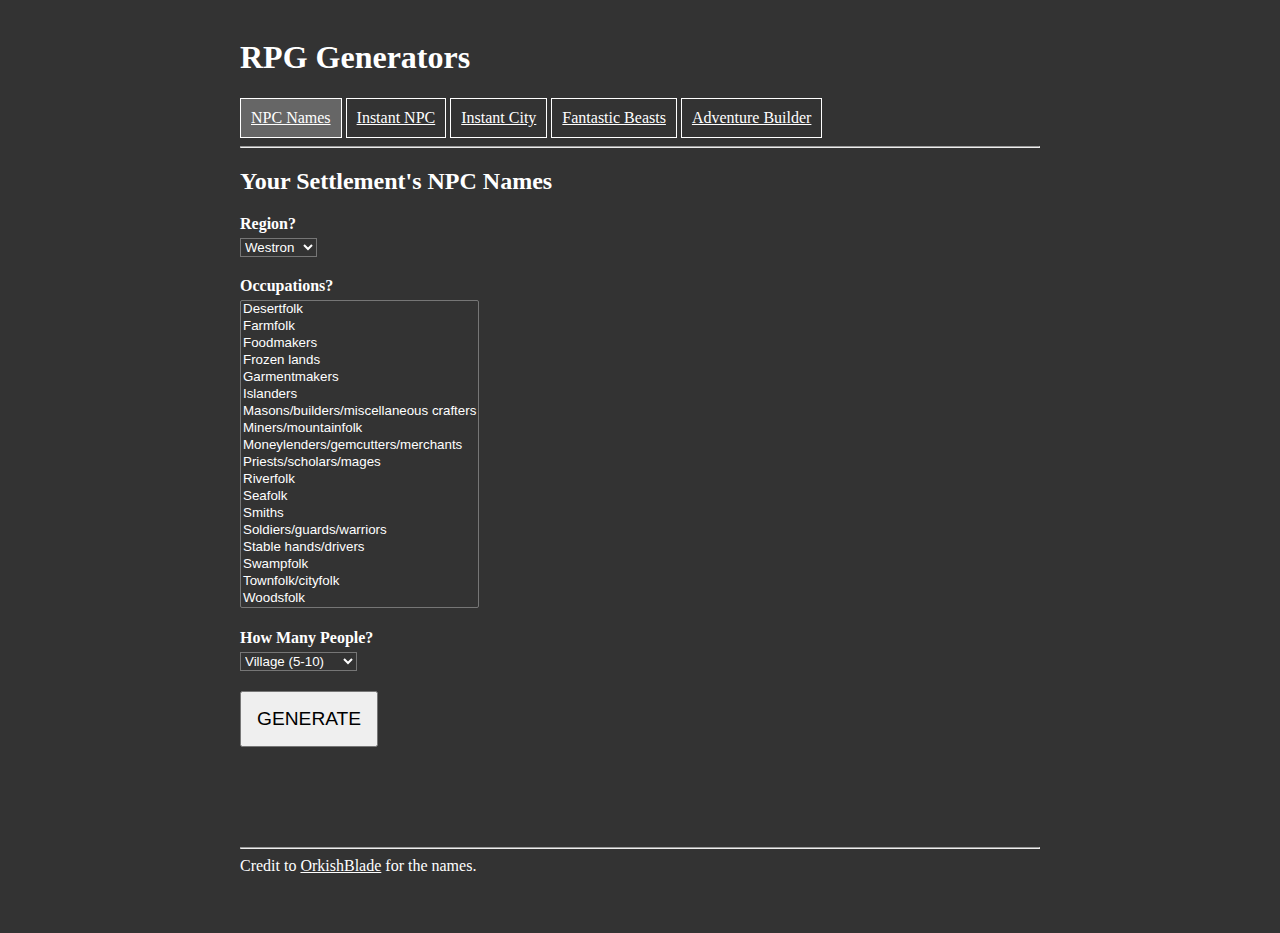
<file: index.html>
<!DOCTYPE html>
<html>
<head>
    <title>Generate NPC Names</title>

    <meta charset="UTF-8">
    <meta name="viewport" content="width=device-width, initial-scale=1" />

    <link rel="stylesheet" type="text/css" href="common.css" />
    <style>
        
        label {
            display: block;
            margin: 5px 0;
            font-weight: bold;
        }

        .setting {
            margin: 20px 0;
        }

        select {
            background-color: #333;
            color: white;
        }

        /* NAME DISPLAYS */

        .name-groups {
            display: flex;
            flex-wrap: wrap;
        }

        .name-group {
            flex-grow: 1;
            min-width: 160px;
        }

        .name-group ul {
            padding-left: 20px;
        }
        
    </style>
</head>

<body>

    <div class="container">

        <h1>RPG Generators</h1>

        <nav>
            <a class="nav-item selected" href="">NPC Names</a>
            <a class="nav-item" href="instantnpc/">Instant NPC</a>
            <a class="nav-item" href="instantcity/">Instant City</a>
            <a class="nav-item" href="fantasticbeasts/">Fantastic Beasts</a>
            <a class="nav-item" href="adventurebuilder/">Adventure Builder</a>
        </nav>

        <hr/>

        <h2>Your Settlement's NPC Names</h2>
        
        <div class="settings">
            <div class="setting">
                <label for="region">Region?</label>
                <select id="region">
                    <option>Archaic</option>
                    <option selected>Westron</option>
                    <option>Northish</option>
                    <option>Southron</option>
                </select>
            </div>

            <div class="setting">
                <label for="occupations">Occupations?</label>
                <select id="occupations" multiple size="18">
                    <option value="Desertfolk">Desertfolk</option>
                    <option value="Farmfolk">Farmfolk</option>
                    <option value="Foodmakers">Foodmakers</option>
                    <option value="Frozen lands">Frozen lands</option>
                    <option value="Garmentmakers">Garmentmakers</option>
                    <option value="Islanders">Islanders</option>
                    <option value="Masons/builders/miscellaneous crafters">Masons/builders/miscellaneous crafters</option>
                    <option value="Miners/mountainfolk">Miners/mountainfolk</option>
                    <option value="Moneylenders/gemcutters/merchants">Moneylenders/gemcutters/merchants</option>
                    <option value="Priests/scholars/mages">Priests/scholars/mages</option>
                    <option value="Riverfolk">Riverfolk</option>
                    <option value="Seafolk">Seafolk</option>
                    <option value="Smiths">Smiths</option>
                    <option value="Soldiers/guards/warriors">Soldiers/guards/warriors</option>
                    <option value="Stable hands/drivers">Stable hands/drivers</option>
                    <option value="Swampfolk">Swampfolk</option>
                    <option value="Townfolk/cityfolk">Townfolk/cityfolk</option>
                    <option value="Woodsfolk">Woodsfolk</option>
                </select>
            </div>

            <div class="setting">
                <label for="number">How Many People?</label>
                <select id="number">
                    <option value="1">Just one person</option>
                    <option value="8" selected>Village (5-10)</option>
                    <option value="15">City (10-20)</option>
                </select>
            </div>
        </div>

        <input class="generate-button" type="button" onclick="generateNames()" value="GENERATE" />

        <div id="name-container" style="display: none;">
            <hr/>
            <h2>Generated Names:</h2>
            <div class="name-groups">
                <div class="name-group">
                    <h3>Female names</h3>
                    <ul id="female-names"></ul>
                </div>
                <div class="name-group">
                    <h3>Male names</h3>
                    <ul id="male-names"></ul>
                </div>
            </div>
        </div>

        <footer>
            <hr/>
            Credit to <a href="https://www.reddit.com/r/BehindTheTables/wiki/index" target="_blank">OrkishBlade</a> for the names.
        </footer>

    </div>

    <script src="underscore-min.js"></script>
    <script src="common.js"></script>
    <script>
        (function () {
            "use strict";

            var firstNames = {
                "Archaic": {
                    "Female": ["Abigayl", "Aebria", "Aeobreia", "Breia", "Aedria", "Aodreia", "Dreia", "Aeliya", "Aliya", "Aella", "Aemilya", "Aemma", "Aemy", "Amy", "Ami", "Aeria", "Arya", "Aeva", "Aevelyn", "Evylann", "Alaexa", "Alyxa", "Alina", "Aelina", "Aelinea", "Allisann", "Allysann", "Alyce", "Alys", "Alysea", "Alyssia", "Aelyssa", "Amelya", "Maelya", "Andreya", "Aendrea", "Arianna", "Aryanna", "Arielle", "Aryell", "Ariella", "Ashlena", "Aurora", "Avaery", "Avyrie", "Bella", "Baella", "Brooklinea", "Bryanna", "Brynna", "Brinna", "Caemila", "Chloe", "Chloeia", "Claira", "Clayre", "Clayra", "Delyla", "Dalyla", "Elisybeth", "Aelisabeth", "Ellia", "Ellya", "Elyana", "Eliana", "Eva", "Falyne", "Genaesis", "Genaesys", "Gianna", "Jianna", "Janna", "Graece", "Grassa", "Haenna", "Hanna", "Halya", "Harperia", "Peria", "Hazyl", "Hazel", "Jasmyne", "Jasmine", "Jocelyne", "Joceline", "Celine", "Kaelia", "Kaelya", "Kathryne", "Kathrine", "Kayla", "Kaila", "Kymber", "Kimbera", "Layla", "Laylanna", "Leia", "Leya", "Leah", "Lilia", "Lylia", "Luna", "Maedisa", "Maelania", "Melania", "Maya", "Mya", "Myla", "Milae", "Naomi", "Naome", "Natalya", "Talya", "Nathylie", "Nataliae", "Thalia", "Nicola", "Nikola", "Nycola", "Olivya", "Alivya", "Penelope", "Paenelope", "Pynelope", "Rianna", "Ryanna", "Ruby", "Ryla", "Samaentha", "Samytha", "Sara", "Sarah", "Savannia", "Scarletta", "Sharlotta", "Caerlotta", "Sophya", "Stella", "Stylla", "Valentyna", "Valerya", "Valeria", "Valia", "Valea", "Victorya", "Vilettia", "Ximena", "Imaena", "Ysabel", "Zoe", "Zoeia", "Zoea", "Zoesia"],
                    "Male": ["Aaryn", "Aaro", "Aarus", "Abramus", "Abrahm", "Abyl", "Abelus", "Adannius", "Adanno", "Aedam", "Adym", "Adamus", "Aedrian", "Aedrio", "Aedyn", "Aidyn", "Aelijah", "Elyjah", "Aendro", "Androe", "Aenry", "Hynroe", "Hynrus", "Aethan", "Aethyn", "Aevan", "Evyn", "Evanus", "Alecks", "Alyx", "Alexandyr", "Xandyr", "Alyn", "Alaen", "Andrus", "Aendrus", "Anglo", "Aenglo", "Anglus", "Antony", "Antonyr", "Astyn", "Astinus", "Axelus", "Axyl", "Benjamyn", "Benjamyr", "Braidyn", "Brydus", "Braddeus", "Brandyn", "Braendyn", "Bryus", "Bryne", "Bryn", "Branus", "Caeleb", "Caelyb", "Caerlos", "Carlus", "Cameryn", "Camerus", "Cartus", "Caertero", "Charlus", "Chaerles", "Chyrles", "Christophyr", "Christo", "Chrystian", "Chrystan", "Connorus", "Connyr", "Daemian", "Damyan", "Daenyel", "Danyel", "Davyd", "Daevo", "Dominac", "Dylaen", "Dylus", "Elius", "Aeli", "Elyas", "Helius", "Helian", "Emilyan", "Emilanus", "Emmanus", "Emynwell", "Ericus", "Eryc", "Eryck", "Ezekius", "Zeckus", "Ezekio", "Ezrus", "Yzra", "Gabrael", "Gaebriel", "Gael", "Gayl", "Gayel", "Gaeus", "Gavyn", "Gaevyn", "Goshwa", "Joshoe", "Graysus", "Graysen", "Gwann", "Ewan", "Gwyllam", "Gwyllem", "Haddeus", "Hudsyn", "Haesoe", "Haesys", "Haesus", "Handus", "Handyr", "Hantus", "Huntyr", "Haroldus", "Haryld", "Horgus", "Horus", "Horys", "Horyce", "Hosea", "Hosius", "Iaen", "Yan", "Ianus", "Ivaen", "Yvan", "Jaecoby", "Jaecob", "Jaeden", "Jaedyn", "Jaeremiah", "Jeremus", "Jasyn", "Jaesen", "Jaxon", "Jaxyn", "Jaxus", "Johnus", "Jonus", "Jonaeth", "Jonathyn", "Jordus", "Jordyn", "Josaeth", "Josephus", "Josaeus", "Josayah", "Jovanus", "Giovan", "Julyan", "Julyo", "Jyck", "Jaeck", "Jacus", "Kaevin", "Kevyn", "Vinkus", "Laevi", "Levy", "Levius", "Landyn", "Laendus", "Leo", "Leonus", "Leonaerdo", "Leonyrdo", "Lynardus", "Lincon", "Lyncon", "Linconus", "Logaen", "Logus", "Louis", "Lucius", "Lucae", "Lucaen", "Lucaes", "Lucoe", "Lucus", "Lyam", "Maeson", "Masyn", "Maetho", "Mathoe", "Matteus", "Matto", "Maxus", "Maximus", "Maximo", "Maxymer", "Mychael", "Mygwell", "Miglus", "Mythro", "Mithrus", "Naemo", "Naethyn", "Nathanus", "Naethynel", "Nicholaes", "Nycholas", "Nicholys", "Nicolus", "Nolyn", "Nolanus", "Olivyr", "Alivyr", "Olivus", "Oscarus", "Oscoe", "Raen", "Ryn", "Robertus", "Robett", "Bertus", "Romyn", "Romanus", "Ryderus", "Ridyr", "Samwell", "Saemuel", "Santegus", "Santaegus", "Sybasten", "Bastyen", "Tago", "Aemo", "Tagus", "Theodorus", "Theodus", "Thaeodore", "Thomys", "Thomas", "Tommus", "Tylus", "Tilyr", "Uwyn", "Oewyn", "Victor", "Victyr", "Victorus", "Vincynt", "Vyncent", "Vincentus", "Wyttus", "Wyaett", "Xavius", "Havius", "Xavyer", "Yago", "Tyago", "Tyego", "Ysaac", "Aisaac", "Ysaiah", "Aisiah", "Siahus", "Zacharus", "Zachar", "Zachaery"]
                },
                "Westron": {
                    "Female": ["Abigail", "Aemily", "Emilia", "Alexa", "Alinea", "Alina", "Leena", "Allyson", "Allison", "Alya", "Aliya", "Alys", "Alyce", "Ami", "Amee", "Andrea", "Aendrea", "Aria", "Arya", "Ariana", "Aryana", "Ariel", "Arielle", "Ashlene", "Ashlyne", "Aubree", "Aubria", "Bree", "Audree", "Audria", "Dree", "Aurora", "Ava", "Averee", "Avery", "Bella", "Brianna", "Brynn", "Bryanna", "Brooke", "Brooklyn", "Camila", "Clayre", "Clara", "Clayra", "Claire", "Cloe", "Cloey", "Delyla", "Dalia", "Eliana", "Elyna", "Liana", "Lyana", "Ella", "Ellie", "Elli", "Elyssa", "Lyssie", "Emma", "Eva", "Evylen", "Faline", "Genesys", "Jenessa", "Gina", "Ginna", "Janna", "Grayce", "Grace", "Halia", "Halie", "Hanna", "Hannah", "Harper", "Peria", "Hazel", "Azalea", "Isabel", "Belle", "Jasmine", "Jocelyn", "Joyce", "Celyne", "Kaeli", "Kathryn", "Kathrinn", "Cathryn", "Kayla", "Kym", "Kymber", "Layla", "Laila", "Lanna", "Lea", "Leia", "Leah", "Lily", "Lyly", "Lisbeth", "Lysbeth", "Luna", "Loona", "Madisyn", "Maya", "Maia", "Mea", "Melania", "Melany", "Mena", "Mina", "Mila", "Myla", "Milly", "Amelia", "Naomi", "Nataly", "Natta", "Natylie", "Natty", "Nycole", "Nicolle", "Olyva", "Alivia", "Olivia", "Penelope", "Penny", "Rianna", "Ryanna", "Ruby", "Ryla", "Rilie", "Rylie", "Samitha", "Samentha", "Sara", "Sarah", "Savanna", "Scarlet", "Sharlotte", "Carlotta", "Sophia", "Stelly", "Stella", "Vala", "Valentyna", "Valea", "Valerya", "Valerie", "Victoria", "Victora", "Violet", "Viola", "Zoe", "Zoey", "Zosy"],
                    "Male": ["Aaron", "Aaryn", "Abram", "Bram", "Abyl", "Abel", "Adam", "Aedam", "Adrian", "Hadrian", "Aiden", "Aidyn", "Alyx", "Alix", "Andres", "Andrew", "Andre", "Angel", "Anthony", "Astin", "Axel", "Axyl", "Benjamyn", "Benjamin", "Braddeus", "Bradyn", "Brynden", "Brandyn", "Bryne", "Bryan", "Bran", "Calyb", "Caleb", "Camryn", "Cam", "Carliss", "Cartyr", "Cartus", "Chirles", "Charly", "Conner", "Cristian", "Crystan", "Damien", "Damyn", "Daniel", "Dannel", "Dann", "Danny", "David", "Davyd", "Diegon", "Tiagon", "Domnac", "Dylan", "Eli", "Ely", "Elias", "Elyas", "Elijah", "Elijan", "Emilian", "Emynwell", "Emmyn", "Emmon", "Eric", "Eryc", "Ethan", "Athyn", "Evan", "Evyn", "Ezran", "Ezrus", "Gabreil", "Gabreal", "Gael", "Gayl", "Gavyn", "Gavin", "Gray", "Grasyn", "Haddeus", "Hudsen", "Handyr", "Hander", "Harold", "Haryld", "Horus", "Horace", "Horyce", "Hoseas", "Huntyr", "Han", "Hynry", "Henro", "Iaen", "Ian", "Isaac", "Isiah", "Isaias", "Ivaen", "Ivan", "Jacoby", "Jacob", "Jaeden", "Jayden", "Jak", "Jyck", "Jasyn", "Jason", "Jax", "Jaxon", "Jaymes", "Iamus", "Jestin", "Yestin", "John", "Jonn", "Jonath", "Joathyn", "Jorden", "Jordyn", "Joseth", "Joeseph", "Joshen", "Goshen", "Josyah", "Josius", "Jovan", "Julian", "Julyan", "Kevin", "Kevan", "Lan", "Alyn", "Landon", "Landyn", "Lenus", "Linus", "Leon", "Leo", "Lynard", "Levi", "Levy", "Liam", "Logan", "Lucan", "Luc", "Lucas", "Lucyus", "Louis", "Lyncon", "Lincus", "Mason", "Masyn", "Mathew", "Mattius", "Matt", "Maximer", "Maximus", "Michael", "Migwell", "Mither", "Nathyn", "Nathan", "Nathynel", "Nathanyel", "Nicholus", "Nik", "Noam", "Nolyn", "Nolan", "Olver", "Olliver", "Osco", "Oscus", "Oscar", "Owyn", "Owen", "Remus", "Jaeremy", "Rian", "Ryan", "Robett", "Robb", "Roman", "Romyn", "Ryder", "Samwell", "Samuel", "Sebasten", "Bastien", "Taegus", "Santus", "Theodor", "Theodus", "Thedoras", "Thomys", "Tommas", "Tomm", "Thom", "Tophyr", "Cristor", "Tylor", "Ty", "Tylus", "Victor", "Vyctor", "Vincent", "Vyncent", "Vynce", "Wann", "Wanny", "Willam", "Willem", "Wytt", "Xander", "Alexander", "Xavyer", "Xavy", "Havy", "Zachaery", "Zeke", "Zeek", "Ezekyel"]
                },
                "Southron": {
                    "Female": ["Abigala", "Abia", "Abria", "Abressa", "Adria", "Adressa", "Alessa", "Alessana", "Alia", "Alya", "Alina", "Alinea", "Alinia", "Alisea", "Alisia", "Alissa", "Lyssa", "Alova", "Elva", "Amia", "Amya", "Amilia", "Andrea", "Ondrea", "Aria", "Ariana", "Ariella", "Aryella", "Aslena", "Azlena", "Avelia", "Avelina", "Averra", "Ferra", "Avia", "Azelia", "Hazelia", "Bella", "Bera", "Kimbera", "Brianna", "Brinna", "Brocalina", "Brokalina", "Calia", "Caliana", "Calla", "Camilia", "Carlotta", "Catrina", "Catherina", "Clara", "Claira", "Cloia", "Delia", "Delila", "Delyla", "Elia", "Ellya", "Eliana", "Ema", "Estella", "Estelia", "Eva", "Falinia", "Gianesia", "Genesia", "Gianna", "Gianna", "Grassia", "Grazia", "Halia", "Hanna", "Iasmina", "Jazmina", "Illa", "Ella", "Imina", "Isabella", "Laila", "Lailana", "Leia", "Lilia", "Lisabeta", "Betta", "Luna", "Madisinia", "Madizinia", "Maia", "Maya", "Melania", "Milannia", "Mia", "Mila", "Milia", "Natalia", "Natalya", "Nicola", "Nikola", "Nomi", "Nomia", "Oiara", "Oyara", "Pera", "Pinna", "Pia", "Pinelopi", "Riana", "Rilia", "Rubia", "Samena", "Samitia", "Sara", "Sarra", "Scarlotta", "Selina", "Jocelina", "Sofia", "Zofia", "Talia", "Talea", "Talya", "Valentina", "Fantina", "Valeria", "Feria", "Valia", "Vanna", "Fanna", "Viola", "Violetta", "Vittoria", "Vittora", "Zoia", "Uzoia", "Zosia", "Zusia"],
                    "Male": ["Abelan", "Abbos", "Abramo", "Brammos", "Adamo", "Adamos", "Adrio", "Adrios", "Adros", "Aido", "Aidos", "Aleno", "Alennos", "Alessandro", "Alesso", "Alonso", "Alonnos", "Alvero", "Alvan", "Andoran", "Handros", "Andrean", "Andrenas", "Andro", "Andros", "Angelo", "Anglos", "Antonio", "Antono", "Aro", "Aros", "Astono", "Stonnos", "Benemo", "Benemos", "Brado", "Bridos", "Brando", "Brannos", "Bruno", "Bronnos", "Caliban", "Callos", "Camero", "Kamros", "Carlos", "Karlos", "Carolan", "Karolos", "Cartero", "Karros", "Cavo", "Cavos", "Conoro", "Konoros", "Cristeno", "Cristenos", "Cristofo", "Cristos", "Dalio", "Dalian", "Damino", "Dammos", "Danello", "Danellos", "Dano", "Dannos", "Davo", "Davios", "Domino", "Domnos", "Elian", "Helian", "Eligio", "Elihios", "Elio", "Ellios", "Emanolo", "Emannos", "Enrico", "Enrikos", "Esekio", "Esekios", "Esro", "Ezro", "Ezros", "Etan", "Evanio", "Ephanos", "Gabrilo", "Gabrios", "Galan", "Gallos", "Gavano", "Gavannos", "Giaco", "Jakos", "Giacomo", "Jacomo", "Jakomos", "Giadeo", "Hadeos", "Giasson", "Giassonos", "Gionato", "Gionatos", "Giorran", "Jorros", "Gioseno", "Giosenos", "Gioseppi", "Gioseppos", "Giosso", "Hossos", "Giovan", "Jovos", "Giulio", "Hulios", "Grassio", "Grassos", "Guan", "Jannos", "Guliemo", "Guliemos", "Haddeo", "Haddeos", "Hano", "Hanos", "Hanro", "Hanros", "Hanto", "Hantos", "Hasselo", "Axlos", "Havio", "Xavios", "Horacio", "Horace", "Hosso", "Hossos", "Iacono", "Jakonos", "Iago", "Tiago", "Iamos", "Ianio", "Jannos", "Iasono", "Jasonos", "Iesso", "Hessos", "Iono", "Yonnos", "Isamo", "Isamos", "Isimo", "Isimos", "Ivano", "Ibannos", "Jeraldo", "Graddos", "Lando", "Landos", "Leo", "Leon", "Leon", "Leonnos", "Levio", "Lebbios", "Liamo", "Liamos", "Lincono", "Linconos", "Lucios", "Lukios", "Luco", "Lucos", "Lugo", "Lucan", "Luho", "Luhos", "Masono", "Masnos", "Massimo", "Maksimos", "Mateo", "Mateos", "Matos", "Matto", "Mattos", "Miglan", "Miglos", "Miguel", "Miguelos", "Milio", "Miliano", "Milyannos", "Mitro", "Mitros", "Natan", "Natannos", "Nateo", "Natos", "Nicolo", "Nicos", "Nolano", "Nolannos", "Oscaro", "Oskos", "Otio", "Ottios", "Remo", "Remmos", "Riano", "Rianos", "Ridero", "Riddros", "Robero", "Robbos", "Roman", "Romannos", "Saccoro", "Saccaros", "Samual", "Samos", "Santo", "Santos", "Sebastio", "Sebastos", "Bastio", "Teodoro", "Theodorus", "Tiago", "Iago", "Iagos", "Tagos", "Tilo", "Tiloros", "Tomo", "Tommos", "Uenio", "Unnos", "Victoran", "Tornos", "Vincenso", "Vincenzo", "Vinnos"]
                },
                "Northish": {
                    "Female": ["Abryia", "Abrjia", "Bryia", "Brjia", "Abyiga", "Abjiga", "Adryia", "Adrjia", "Dryia", "Drjia", "Aleksa", "Alisya", "Alisja", "Aliya", "Alija", "Alysann", "Alisann", "Alyss", "Aliss", "Amya", "Amja", "Andreya", "Andreja", "Anika", "Arya", "Arja", "Aryana", "Arjana", "Aryel", "Arjel", "Aslyena", "Asljena", "Bela", "Brooka", "Bruka", "Brynn", "Brinn", "Dalilja", "Dalilya", "Elisabet", "Ellya", "Ellja", "Elyana", "Eljana", "Ema", "Emili", "Amilja", "Eva", "Eva", "Falyne", "Faline", "Feryia", "Ferjia", "Graya", "Graja", "Halya", "Halja", "Hanna", "Hazel", "Isabel", "Ysabel", "Jenesa", "Yenesa", "Kalya", "Kalja", "Kamilia", "Kamilja", "Karlata", "Sharla", "Katrina", "Katya", "Katja", "Kayla", "Kaila", "Klara", "Kloya", "Kloja", "Kyma", "Kima", "Lana", "Leya", "Leja", "Lilja", "Lilya", "Lina", "Lyna", "Alyna", "Lippi", "Pippi", "Loona", "Lona", "Madyisa", "Madjisa", "Maya", "Maja", "Melanya", "Melanja", "Lanya", "Lanja", "Milya", "Milja", "Miya", "Mija", "Myla", "Mjila", "Natalya", "Natalja", "Natya", "Natja", "Nikola", "Olifya", "Olifja", "Oyara", "Ojara", "Perja", "Perya", "Ruby", "Rubi", "Ryanna", "Rjanna", "Ryila", "Rjila", "Samitya", "Samitja", "Sara", "Selyne", "Seline", "Skarlya", "Skarlja", "Sofi", "Sosya", "Sosja", "Soya", "Soja", "Tella", "Tylla", "Valentina", "Valerya", "Valerja", "Valya", "Valja", "Vanna", "Viktorya", "Viktorja", "Vila", "Vyla", "Yanna", "Janna", "Yasmine", "Jasmine", "Yella", "Jella", "Yemina", "Jemina", "Yvelyn", "Iveljin"],
                    "Male": ["Aaro", "Aaryn", "Abel", "Adryan", "Adrjan", "Adym", "Adam", "Aksel", "Aleks", "Aleksander", "Alver", "Andrey", "Andrej", "Andrus", "Anton", "Anyel", "Anjel", "Astyn", "Asten", "Aydyn", "Ayden", "Benyen", "Benjen", "Brahm", "Brahn", "Brandyn", "Brandjen", "Branus", "Bronn", "Dain", "Davek", "Dale", "Damyin", "Damjin", "Dan", "Danyel", "Danjel", "Domnik", "Efan", "Efjan", "Efyan", "Elijan", "Eliyan", "Elje", "Elye", "Emanus", "Emilyan", "Emiljan", "Eryk", "Erik", "Esran", "Ethyn", "Gabrjel", "Gabryel", "Gafyn", "Gafjen", "Gayl", "Gail", "Graysen", "Graisen", "Hadsen", "Hudsen", "Hafyus", "Hafjus", "Han", "Handus", "Harold", "Helyan", "Heljan", "Henrik", "Horgus", "Hossen", "Ifjan", "Yfan", "Jak", "Yak", "Jakob", "Yakob", "Jamye", "Jamje", "Jan", "Yak", "Jasyn", "Jasjen", "Johan", "Yohan", "Joren", "Yoren", "Josef", "Yosef", "Julyan", "Juljan", "Yulian", "Kaliv", "Kamrus", "Kanus", "Karl", "Yarl", "Jarl", "Karlus", "Kartus", "Kefyan", "Kefjan", "Kristofer", "Tofer", "Kristyan", "Kristjan", "Lan", "Landen", "Lefi", "Lokan", "Lucyus", "Lucjius", "Lukas", "Lyam", "Ljam", "Lyenard", "Ljenard", "Lynkus", "Linkus", "Lyonus", "Ljonus", "Lyuk", "Ljuk", "Maks", "Masyn", "Matye", "Matje", "Matyus", "Matjus", "Miglus", "Mitye", "Mitje", "Mykael", "Natyan", "Natjan", "Natyanus", "Natjanus", "Nikolas", "Nolen", "Nom", "Oskar", "Owyn", "Ojin", "Remus", "Robyet", "Robjet", "Romyn", "Romen", "Ryderus", "Riderus", "Ryn", "Rjan", "Sammen", "Santyeg", "Santjeg", "Sebastyan", "Sebastjan", "Sekyus", "Sekjus", "Skarye", "Skarje", "Teodus", "Teddus", "Tomus", "Tylus", "Tilus", "Viktor", "Viktus", "Vintus", "Vyntus", "Wilhelm", "Wyat", "Wjat", "Yaden", "Jaden", "Yaks", "Jaks", "Yaksen", "Jaksen", "Yesten", "Jesten", "Ygan", "Egan", "Yofan", "Jofan", "Yonaf", "Jonaf", "Yoshen", "Joshen", "Yosyen", "Josjen", "Ysak", "Isak", "Isaak", "Ysiah", "Isjah", "Isajas"]
                }
            };

            var surnames = {
                "Desertfolk": ["Bright", "Brown", "Browne", "Brushfire", "Camp", "Campman", "Canyon", "Cricketts", "Crickets", "Dunes", "Doons", "Doones", "Dunne", "Dunneman", "Flats", "Fox", "Foxx", "Gold", "Golden", "Grey", "Gray", "Gulch", "Gully", "Hardy", "Hills", "Hill", "Hopper", "Hunter", "Huntsman", "March", "Marcher", "Moon", "Redmoon", "Palmer", "Palms", "Peartree", "Pearman", "Redd", "Red", "Rider", "Ryder", "Rock", "Rockman", "Rock", "Rockman", "Rocker", "Sands", "Scales", "Redscale", "Greyscale", "Singer", "Small", "Smalls", "Star", "Starr", "Stone", "Stoneman", "Storm", "Storms", "Strider", "Stryder", "Sunn", "Sunner", "Tumbleweed", "Walker", "Water", "Watters"],
                "Farmfolk": ["Appletree", "Appler", "Applin", "Barley", "Barleycorn", "Barleywine", "Barns", "Barnes", "Barnard", "Beans", "Beanman", "Beanstalk", "Berry", "Berryland", "Bloom", "Bloomland", "Brown", "Brownland", "Brownard", "Bull", "Bullyard", "Cabbage", "Kabbage", "Cotton", "Cottonseed", "Croppe", "Cropman", "Dairyman", "Darryman", "Darry", "Derry", "Farmer", "Farmor", "Fields", "Fielder", "Fieldman", "Flats", "Redflats", "Sandflats", "Stoneflats", "Flowers", "Gardner", "Gardener", "Gardiner", "Green", "Greene", "Greenland", "Greenyard", "Grove", "Groveland", "Hays", "Hayes", "Hayward", "Henkeeper", "Hennerman", "Herd", "Hurd", "Herdland", "Land", "Lander", "Mares", "Mayr", "Mair", "Meadows", "Milk", "Millet", "Millett", "Mills", "Miller", "Millard", "Neeps", "Neepland", "Nutt", "Nutman", "Oates", "Oats", "Overland", "Overfield", "Peartree", "Pearman", "Pease", "Peapod", "Peabody", "Picket", "Picketts", "Pickens", "Pickman", "Plant", "Planter", "Ploughman", "Plowman", "Plougherman", "Pollen", "Pollin", "Polly", "Pollard", "Rains", "Raines", "Rayns", "Raynes", "Rainard", "Root", "Roote", "Rutland", "Shepherd", "Shepard", "Shepyrd", "Shearer", "Sheerer", "Shears", "Sheers", "Sower", "Soward", "Tate", "Tater", "Thresh", "Threshett", "Tiller", "Tillman", "Vines", "Vineland", "Wheatley", "Wheatly", "Wheat", "Whittaker", "Whitard", "Winnows", "Winnower", "Wool", "Woolard", "Yardly", "Yardley", "Yards"],
                "Foodmakers": ["Ales", "Aleman", "Aler", "Baker", "Bake", "Bakeler", "Barr", "Barre", "Barman", "Berry", "Berryman", "Berriman", "Boyle", "Boiles", "Boyles", "Brewer", "Brewster", "Broyles", "Broiles", "Broyler", "Butcher", "Butchett", "Cook", "Dice", "Dougherman", "Dougher", "Fry", "Frey", "Fryman", "Gardner", "Gardener", "Gardiner", "Grills", "Grillett", "Innes", "Innman", "Inman", "Kettle", "Kettleblack", "Kettleman", "Kneadler", "Kneadman", "Milk", "Miller", "Mills", "Miller", "Palewine", "Pan", "Pannerman", "Panning", "Peppers", "Pepper", "Pickler", "Pickleman", "Pickles", "Pieman", "Piemaker", "Potts", "Pott", "Potter", "Redwine", "Roasterman", "Salt", "Salter", "Simms", "Simmerman", "Slaughter", "Smoke", "Smoker", "Vines", "Vintner", "Vinaker", "Winaker", "Wineman"],
                "Frozen lands": ["Biggs", "Bigg", "Byggs", "Camp", "Campman", "Coates", "Frost", "Furrs", "Furrman", "Graysky", "Whitesky", "Blacksky", "Grey", "Gray", "Hardy", "Hardison", "Hardland", "Harland", "Hills", "Hill", "Hylls", "Hunter", "Huntsman", "Ice", "Iceland", "Icewind", "Icecutter", "Yceland", "Ycewind", "Ycecutter", "Longnight", "Longdark", "Moon", "Wintermoon", "North", "Northman", "Norman", "Northland", "Norland", "Pix", "Pickman", "Pickes", "Pyckes", "Seales", "Seals", "Silver", "Silvermoon", "Sylver", "Snow", "Snowes", "Star", "Starr", "Northstar", "Stone", "Stoneman", "Strider", "Stryder", "Walker", "White", "Whyte", "Winter", "Winters", "Wynters"],
                "Garmentmakers": ["Bobbin", "Bolt", "Bolte", "Bolter", "Button", "Buttonworth", "Capers", "Coates", "Cotton", "Dyer", "Dye", "Dyeworth", "Dyerson", "Dyson", "Felter", "Felterman", "Glover", "Hatter", "Hatty", "Hattiman", "Hatson", "Hemmings", "Hemings", "Hemson", "Hyde", "Hides", "Hydes", "Leathers", "Lethers", "Mercer", "Needleman", "Needler", "Needleworth", "Seams", "Seems", "Seemworth", "Shearer", "Sheerer", "Shears", "Sheers", "Shoemaker", "Stitches", "Stitchworth", "Tailor", "Taylor", "Tanner", "Tannerman", "Thredd", "Threddler", "Threddman", "Threddaker", "Weaver", "Weever", "Wool", "Woolworth", "Yardly", "Yardley", "Yards"],
                "Islanders": ["Bay", "Bayes", "Bayer", "Bayers", "Beacher", "Beach", "Blue", "Bowman", "Castaway", "Crabb", "Crab", "Crest", "Days", "Dayes", "Dunes", "Doons", "Doones", "Dunne", "Dunneman", "Eddy", "Fisher", "Fishman", "Flowers", "Harper", "Hook", "Hooke", "Iles", "Isles", "Ailes", "Mast", "Palmer", "Palms", "Rafman", "Raftman", "Reel", "Reelings", "Salt", "Seasalt", "Sands", "Sandman", "Seabreeze", "Shell", "Shellman", "Shellmound", "Sheller", "Shelley", "Shoals", "Singer", "Star", "Starr", "Stern", "Sterne", "Stillwater", "Storm", "Storms", "Summers", "Sunn", "Sunner", "Swimmer", "Shwimmer", "Swymmer", "Tidewater", "Waters", "Watters", "Waterman"],
                "Masons/builders/miscellaneous crafters": ["Arch", "Archmaker", "Baskett", "Basket", "Bilder", "Builder", "Bulder", "Bilds", "Blow", "Brickman", "Bricker", "Brycks", "Bricks", "Burgh", "Berg", "Burg", "Burgher", "Berger", "Burger", "Carpenter", "Chandler", "Candler", "Clay", "Cooper", "Crafter", "Glass", "Glazier", "Glasier", "Hammer", "Maker", "Mason", "Masen", "Masyn", "Potts", "Pott", "Potter", "Quarrier", "Quarryman", "Rock", "Rockman", "Rocker", "Roof", "Roofe", "Sawyer", "Stone", "Stoneman", "Townes", "Towns", "Towny", "Wahl", "Wall", "Wahls", "Walls", "Waller", "Waxman", "Wax", "Wackes", "Wood", "Woods"],
                "Miners/mountainfolk": ["Billy", "Billie", "Bluffe", "Bluffclimber", "Boulder", "Bulder", "Camp", "Campman", "Claymer", "Clayms", "Claimer", "Cole", "Coler", "Coleman", "Coalman", "Coaler", "Coaldigger", "Coledegger", "Condor", "Condorman", "Cragg", "Cragman", "Diggs", "Digger", "Diggman", "Digger", "Diggett", "Dragonhoard", "Dragonhord", "Dragon", "Drake", "Dredge", "Dredger", "Hall", "Haul", "Heights", "Hights", "Hytes", "Hites", "Highland", "Hills", "Hill", "Hillclimber", "Hylltopper", "Hoard", "Hord", "Hoar", "Hoardigger", "Hordegger", "Kidd", "Kipman", "Kipper", "Kipson", "Kopperfield", "Miner", "Myner", "Mynor", "Minor", "Mole", "Moler", "Moller", "Molson", "Molsen", "Ores", "Orr", "Orrs", "Oredigger", "Orrdegger", "Orson", "Orrsen", "Pan", "Pans", "Pannerman", "Panning", "Peaks", "Peeks", "Pike", "Pyke", "Pikeclimber", "Pyketopper", "Pix", "Pickman", "Pickes", "Pyckes", "Pickens", "Quarrier", "Quarryman", "Ridge", "Ridgeclimber", "Ridgetopper", "Rock", "Rockman", "Rocker", "Rockridge", "Snow", "Snowes", "Spade", "Spader", "Springs", "Springer", "Stone", "Stoneman", "Underhill", "Underwood", "Underman", "Walker"],
                "Moneylenders/gemcutters/merchants": ["Barr", "Barre", "Cash", "Copper", "Coppers", "Curry", "Deals", "Deels", "Deel", "Deelaker", "Deelman", "Diamond", "Glass", "Glazier", "Glasier", "Gold", "Golden", "Goldsmith", "Goldman", "Jewels", "Jules", "Jewls", "Lender", "Lenderman", "Lynder", "Mercer", "Money", "Munny", "Monny", "Munnee", "Monnee", "Peppers", "Pepper", "Rich", "Richman", "Richett", "Riches", "Saffron", "Sage", "Salt", "Scales", "Shine", "Ships", "Schipps", "Shipps", "Shipman", "Schippman", "Silver", "Sylver", "Silverman", "Small", "Smalls", "Spicer", "Spiceman", "Star", "Starr", "Thyme", "Ware", "Wool"],
                "Priests/scholars/mages": ["Altarside", "Altarworthy", "Beacon", "Beecon", "Beeken", "Bell", "Bolt", "Bolte", "Bolter", "Bones", "Bright", "Burns", "Cast", "Caster", "Kast", "Chaplain", "Chaplin", "Church", "Churchside", "Darko", "Darkstar", "Darker", "Darkbrother", "Deacon", "Deecon", "Deeken", "Drake", "Draco", "Dragon", "Dreamer", "Dreemer", "Dreems", "Goodbrother", "Goodman", "Hecks", "Heckes", "Hex", "Holiday", "Holliday", "Holyday", "Hollier", "Holly", "Holier", "Hollison", "Hood", "Kearse", "Kerse", "Kerser", "Curser", "Monk", "Munk", "Nunn", "Nun", "Powers", "Preacher", "Preecher", "Priest", "Preest", "Sage", "Sageworthy", "Saint", "School", "Skool", "Skolar", "Scholyr", "Shock", "Shocker", "Shaka", "Skelton", "Skeltyn", "Smart", "Spelling", "Speller", "Star", "Starr", "Brightstar", "Teech", "Teeches", "Theery", "Tinker", "Tutor", "Tudor", "Vickers", "Vykar", "Vicker", "Vikars", "Wise", "Overwise", "Worthy", "Zapp", "Zappa"],
                "Riverfolk": ["Banks", "Bankes", "Bend", "Benderman", "Blue", "Bridges", "Cray", "Craw", "Eddy", "Ferryman", "Ferrimen", "Ferry", "Fisher", "Fishman", "Flowers", "Garr", "Hook", "Hooke", "Hopper", "Iles", "Isles", "Ailes", "Mills", "Miller", "Oars", "Orrs", "Orr", "Oxbow", "Piers", "Peers", "Poleman", "Polman", "Porter", "Rafman", "Raftman", "Reed", "Reede", "Reedy", "Reel", "Reelings", "River", "Rivers", "Salmon", "Shell", "Shellman", "Sheller", "Shelley", "Silver", "Silvermoon", "Small", "Smalls", "Snails", "Snailman", "Spanner", "Stillwater", "Streams", "Streems", "Swimmer", "Shwimmer", "Swymmer", "Trout", "Waters", "Watters", "Waterman", "Whitewater", "Wurms", "Worms"],
                "Seafolk": ["Anchor", "Ankor", "Anker", "Ballast", "Bay", "Bayes", "Bayer", "Bayers", "Beacon", "Biggs", "Bigg", "Brigg", "Briggs", "Bowman", "Capp", "Capman", "Castaway", "Crabb", "Crab", "Crabber", "Crabman", "Crest", "Darkwater", "Decks", "Decker", "Eddy", "Ferryman", "Ferrimen", "Ferry", "Fisher", "Fishman", "Hardy", "Hardison", "Harper", "Helms", "Helmsman", "Hook", "Hooke", "Iles", "Isles", "Ailes", "Mast", "Oars", "Orrs", "Orr", "Piers", "Peers", "Pitch", "Pytch", "Porter", "Redtide", "Blacktide", "Riggs", "Riggett", "Sailor", "Saylor", "Sailer", "Sayler", "Salt", "Seasalt", "Saltman", "Seabreeze", "Seaman", "Season", "Seeman", "Ships", "Schipps", "Shipps", "Shipman", "Schippman", "Shore", "Shoreman", "Singer", "Star", "Starr", "Stern", "Sterne", "Storm", "Storms", "Swimmer", "Shwimmer", "Swymmer", "Tar", "Tarr", "Tidewater", "Tuggs", "Tugman", "Waters", "Watters", "Waterman", "Whitewater"],
                "Smiths": ["Anvill", "Anvilson", "Bellows", "Black", "Blackiron", "Copper", "Coppers", "Farrier", "Fletcher", "Fletchett", "Forger", "Forgeman", "Goldsmith", "Grey", "Greysteel", "Hammer", "Hammett", "Irons", "Yrons", "Ironsmith", "Ironshoe", "Ironhoof", "Kettle", "Kettleblack", "Kettleman", "Potts", "Pott", "Pottaker", "Pound", "Poundstone", "Shields", "Shieldson", "Slagg", "Slagman", "Smith", "Smyth", "Smitts", "Smittens", "Smitty", "Smythett", "Smoke", "Smoker", "Steel", "Steele", "Steelman", "Swords", "Swordson", "Tinn", "Tinman", "Tynn", "Tyne", "Tine"],
                "Soldiers/guards/warriors": ["Ackes", "Ax", "Archer", "Bailey", "Banner", "Bannerman", "Bay", "Bayes", "Bones", "Boots", "Bootes", "Bowman", "Chestnut", "Colt", "Colter", "Dice", "Dyce", "Dycen", "Dyson", "Flagg", "Flag", "Helms", "Hightower", "Knight", "Leathers", "Lethers", "March", "Marcher", "Mares", "Mayr", "Mair", "Marks", "Mercer", "Pike", "Pikes", "Pyke", "Pykes", "Pikeman", "Pykeman", "Poleman", "Polman", "Rider", "Ryder", "Shields", "Shieldson", "Slaughter", "Spears", "Speers", "Swords", "Swordson", "Towers", "Wahl", "Wall", "Wahls", "Walls", "Waller"],
                "Stable hands/drivers": ["Bay", "Bayes", "Brand", "Carrier", "Carryer", "Carter", "Carton", "Cartwright", "Chestnut", "Colt", "Colter", "Driver", "Dryver", "Foote", "Handler", "Mares", "Mayr", "Mair", "Porter", "Quicke", "Quick", "Reines", "Reynes", "Reins", "Reyns", "Rider", "Ryder", "Ryde", "Saddler", "Stall", "Stalls", "Staller", "Stallworth", "Stallman", "Swift", "Swyft", "Trainor", "Trainer", "Wain", "Wayne", "Wayn", "Wainwright", "Waynwright"],
                "Swampfolk": ["Banks", "Bankes", "Black", "Blacktide", "Greentide", "Boggs", "Bogg", "Bogs", "Bull", "Buzzfly", "Blackfly", "Shoefly", "Cray", "Craw", "Cricketts", "Crickets", "Darkwater", "Dragonfly", "Dragon", "Eeler", "Ealer", "Eeles", "Eales", "Fisher", "Fishman", "Frogg", "Frogman", "Green", "Greene", "Greenwater", "Blackwater", "Grey", "Gray", "Grove", "Groves", "Hook", "Hooke", "Hopper", "Marsh", "Mayfly", "May", "Moss", "Mosstree", "Greentree", "Poisonweed", "Poisonwood", "Polly", "Pollywog", "Polliwog", "Rafman", "Raftman", "Ratt", "Ratman", "Reed", "Reede", "Reedy", "River", "Rivers", "Rotten", "Rotman", "Scales", "Greenscale", "Blackscale", "Shell", "Shellman", "Sheller", "Shelley", "Skeeter", "Skito", "Small", "Smalls", "Snails", "Snailman", "Stillwater", "Swimmer", "Shwimmer", "Swymmer", "Thick", "Thicke", "Tidewater", "Vines", "Waters", "Watters", "Wurms", "Worms"],
                "Townfolk/cityfolk": ["Alley", "Allie", "Bailey", "Bell", "Berg", "Berger", "Burg", "Burger", "Brickman", "Brickhouse", "Bridges", "Court", "Gardner", "Gardiner", "Hall", "Heap", "Hightower", "Hood", "House", "Lane", "Lain", "Laine", "Lodge", "Lodges", "Park", "Parks", "Plaza", "Rhoads", "Rhodes", "Roades", "Roof", "Spanner", "Stairs", "Street", "Streets", "Towers", "Towns", "Townsend", "Townes", "Towny", "Towney", "Vista", "Wall", "Wahl", "Woodhouse"],
                "Woodsfolk": ["Ackes", "Ax", "Archer", "Berry", "Biggs", "Bigg", "Birch", "Byrch", "Bird", "Byrd", "Birdett", "Byrdman", "Bloom", "Bowman", "Branch", "Brush", "Buck", "Deere", "Deerman", "Doe", "Feller", "Fletcher", "Flowers", "Forester", "Forrester", "Forrest", "Fox", "Foxx", "Gardner", "Gardener", "Gardiner", "Green", "Greene", "Grove", "Groves", "Harper", "Hatchet", "Hunter", "Huntsman", "Hyde", "Hides", "Hydes", "Jack", "Lodge", "Lodges", "Meadows", "Mole", "Moler", "Moller", "Moss", "Mosstree", "Greentree", "Oaks", "Oakes", "Pine", "Pines", "Pyne", "Pynes", "Sawyer", "Silver", "Silvermoon", "Singer", "Springs", "Springer", "Strider", "Stryder", "Tanner", "Tannerman", "Thick", "Thicke", "Walker", "Woods", "Wood", "Woode", "Wooden", "Woodyn"]
            };

            window.generateNames = function generateNames() {

                function addListItemsTo(parentElement, list) {
                    parentElement.innerHTML = "";
                    for (var item of list) {
                        var li = document.createElement("li");
                        li.innerText = item;
                        parentElement.appendChild(li);
                    }
                }

                var number = document.getElementById("number").value;
                var region = document.getElementById("region").value;

                // Pick the female and male names.
                var femaleNames = pickRandomFromList(firstNames[region]["Female"], number);
                var maleNames = pickRandomFromList(firstNames[region]["Male"], number);

                // Pick surnames based on occupation.
                var occupations = getSelectValues(document.getElementById("occupations"));
                var generatedSurnames = [];
                var numberOfEachSurname = Math.ceil(number * 2 / occupations.length);
                for (var occupation of occupations) {
                    console.log(occupation);
                    generatedSurnames = generatedSurnames.concat(pickRandomFromList(surnames[occupation], numberOfEachSurname));
                }
                generatedSurnames = _.shuffle(generatedSurnames);
                
                // Add a surname to the end of each name.
                femaleNames = femaleNames.map(function (name, index) {
                    return name + " " + (generatedSurnames[index] || "");
                });
                maleNames = maleNames.map(function (name, index) {
                    return name + " " + (generatedSurnames[index + femaleNames.length] || "");
                });

                // Add the generated names to the page.
                addListItemsTo(document.getElementById("female-names"), femaleNames);
                addListItemsTo(document.getElementById("male-names"), maleNames);

                document.getElementById("name-container").style.display = "block";

                // the next line is required to work around a bug in WebKit (Chrome / Safari)
                location.href = "#";
                location.href = "#name-container";
            }
        }());
    </script>
</body>
</html>
</file>
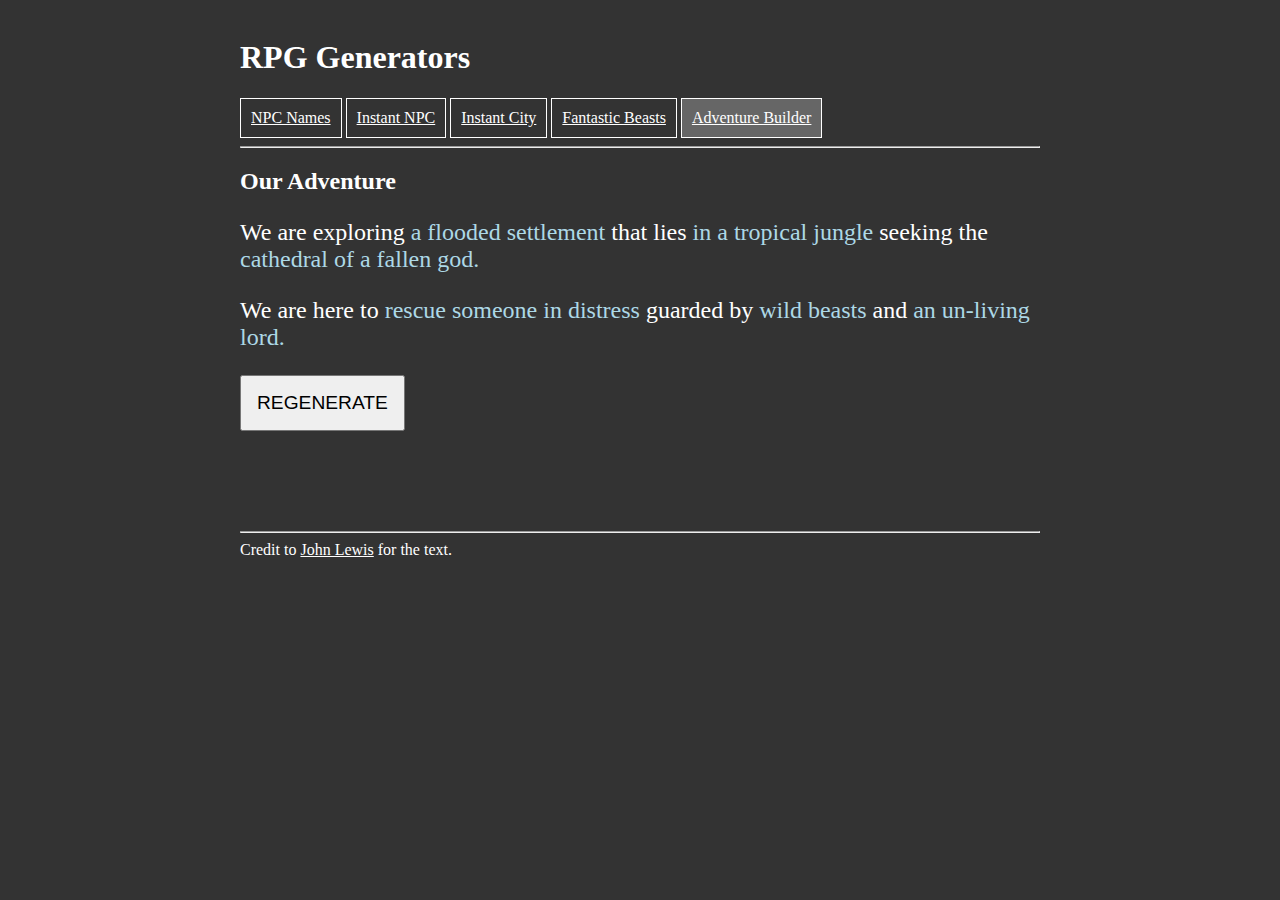
<file: adventurebuilder/index.html>
<!DOCTYPE html>
<html>
<head>
    <title>Build an Adventure</title>

    <meta charset="UTF-8">
    <meta name="viewport" content="width=device-width, initial-scale=1" />

    <link rel="stylesheet" type="text/css" href="../common.css" />
    <style>
        
        .adventure {
            font-size: 1.5em;
            color: white;
        }

        .descriptor {
            color: lightblue;
            cursor: pointer;
        }
        
    </style>
</head>

<body>

    <div class="container">

        <h1>RPG Generators</h1>

        <nav>
            <a class="nav-item" href="../">NPC Names</a>
            <a class="nav-item" href="../instantnpc/">Instant NPC</a>
            <a class="nav-item" href="../instantcity/">Instant City</a>
            <a class="nav-item" href="../fantasticbeasts/">Fantastic Beasts</a>
            <a class="nav-item selected" href="../adventurebuilder/">Adventure Builder</a>
        </nav>

        <hr/>

        <h2>Our Adventure</h2>

        <p class="adventure">
            We are exploring <span class="descriptor" id="location" onclick="newLocation()"></span>
            that lies <span class="descriptor" id="area" onclick="newArea()"></span>
            seeking the <span class="descriptor" id="objective" onclick="newObjective()"></span>
        </p>

        <p class="adventure">
            We are here to <span class="descriptor" id="purpose" onclick="newPurpose()"></span>
            guarded by <span class="descriptor" id="guardian1" onclick="newGuardian1()"></span>
            and <span class="descriptor" id="guardian2" onclick="newGuardian2()"></span>
        </p>

        <input class="generate-button" type="button" onclick="generateNewAdventure()" value="REGENERATE" />

        <footer>
            <hr/>
            Credit to <a href="http://www.rpgalchemy.com/dungeon-world-adventure-builder/" target="_blank">John Lewis</a> for the text.
        </footer>

    </div>

    <script src="../underscore-min.js"></script>
    <script src="../common.js"></script>
    <script>
        (function () {
            "use strict";

            var elements = {
                "location": ["a remote ruin", "an overgrown necropolis", "the ruins of an ancient city", "a flooded settlement", "an abandoned village", "a twisting canyon", "a lost valley", "a long-forgotten road", "a legendary battle site", "a mysterious cavern"],
                "area": ["on an uncharted island", "along the edge of a great swamp", "high in the mountains", "in a desolate wasteland", "in the freezing tundra", "deep in an ancient forest", "in the windswept badlands", "among the rolling dunes", "in a tropical jungle", "in the middle of hostile territory"],
                "objective": ["temple of a forgotten deity.", "crypt of a forgotten hero.", "vault of the last dwarven king.", "prison of a bound demon.", "lair of a legendary beast.", "hideout of a notorious thief.", "cathedral of a fallen god.", "monastery of a mystic order.", "fortress of a tyrannical warlord.", "tower of a mad wizard."],
                "purpose": ["find an ancient artifact", "search for a cure", "rescue someone in distress", "use a sacred site", "bring a villain to justice", "find the chosen one", "recover our souls", "stop the release of an ancient evil", "seek forbidden knowledge", "close an unholy portal"],
                "guardian1": ["undead horrors", "crazed cultists", "twisted abominations", "ruthless assassins", "monstrous hordes", "foul demons", "deadly traps", "powerful constructs", "wild beasts", "skilled warriors"],
                "guardian2": ["an un-living lord.", "an alien horror.", "a fallen angel.", "an ancient dragon.", "a powerful sorcerer.", "a despotic warrior.  ", "a zealous priest.", "an infernal fiend.", "a criminal mastermind.", "the one that betrayed us."]
            };

            function generateNewAdventureProperty(propertyName) {
                var propertyElement = document.getElementById(propertyName);
                var currentPropertyValue = propertyElement.innerText;
                var newPropertyValue = pickRandomFromList(
                        elements[propertyName].filter(function(e) {
                            return e !== currentPropertyValue;
                        })
                    );
                propertyElement.innerText = newPropertyValue;
            }

            window.newLocation = function newLocation() {
                generateNewAdventureProperty("location");
            }

            window.newArea = function newArea() {
                generateNewAdventureProperty("area");
            }

            window.newObjective = function newObjective() {
                generateNewAdventureProperty("objective");
            }

            window.newPurpose = function newPurpose() {
                generateNewAdventureProperty("purpose");
            }

            window.newGuardian1 = function newGuardian1() {
                generateNewAdventureProperty("guardian1");
            }

            window.newGuardian2 = function newGuardian2() {
                generateNewAdventureProperty("guardian2");
            }

            window.generateNewAdventure = function generateNewAdventure() {
                newLocation();
                newArea();
                newObjective();
                newPurpose();
                newGuardian1();
                newGuardian2();
            }

            generateNewAdventure();

            // Preventing descriptors from being highlighted
            // on double-click only.
            for (var descriptor of document.getElementsByClassName("descriptor")) {
                descriptor.addEventListener("mousedown", function (event) {
                    if (event.detail > 1) {
                        event.preventDefault();
                    }
                }, false);
            }
        }());
    </script>
</body>
</html>
</file>
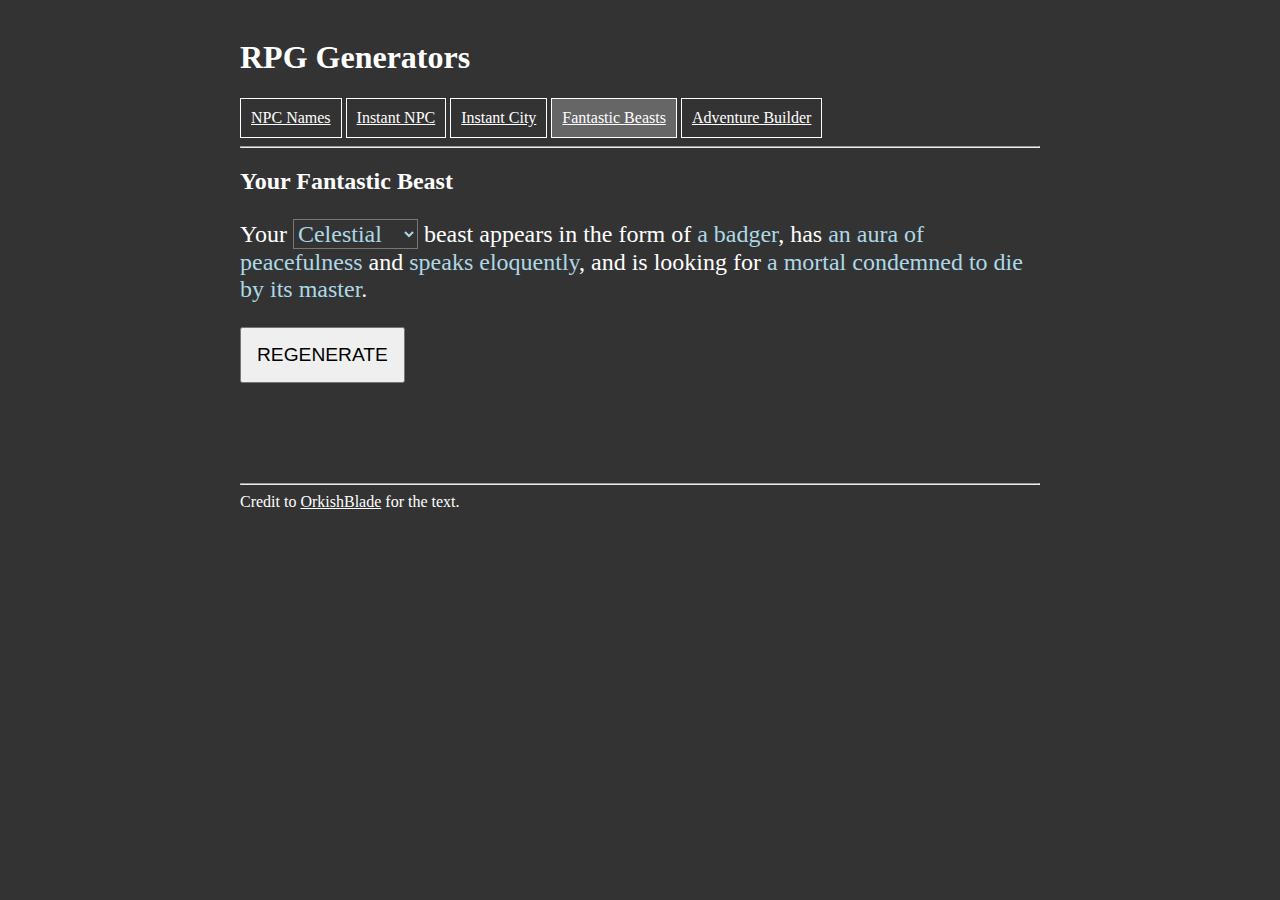
<file: fantasticbeasts/index.html>
<!DOCTYPE html>
<html>
<head>
    <title>Generate a Fantastic Beast</title>

    <meta charset="UTF-8">
    <meta name="viewport" content="width=device-width, initial-scale=1" />

    <link rel="stylesheet" type="text/css" href="../common.css" />
    <style>
        
        .beast {
            font-size: 1.5em;
            color: white;
        }

        .beast-type {
            font-size: 1em;
            display: inline;
            font-family: serif;
            background-color: #333;
        }

        .beast-type,
        .descriptor {
            color: lightblue;
            cursor: pointer;
        }

    </style>
</head>

<body>

    <div class="container">

        <h1>RPG Generators</h1>

        <nav>
            <a class="nav-item" href="../">NPC Names</a>
            <a class="nav-item" href="../instantnpc/">Instant NPC</a>
            <a class="nav-item" href="../instantcity/">Instant City</a>
            <a class="nav-item selected" href="../fantasticbeasts/">Fantastic Beasts</a>
            <a class="nav-item" href="../adventurebuilder/">Adventure Builder</a>
        </nav>

        <hr/>

        <h2>Your Fantastic Beast</h2>

        <p class="beast">
            Your
            <select id="type" class="beast-type" onchange="generateNewBeast()">
                <option>Aberrant</option>
                <option selected>Celestial</option>
                <option>Demonic</option>
                <option>Fey</option>
                <option>Infernal</option>
                <option>Shadow</option>
                <option>Fire</option>
                <option>Legendary</option>
                <option>Sea</option>
                <option>Storm</option>
                <option>Undead</option>
                <option>Winter</option>
            </select>
            beast <span id="look-verb">is</span> <span class="descriptor" id="look" onclick="newLook()"></span>,
            has <span class="descriptor" id="has1" onclick="newHas1()"></span><span id="legendary">, and is known for <span class="descriptor" id="known-for" onclick="newKnownFor()"></span>.</span>
            <span id="not-legendary">
                and <span class="descriptor" id="has2" onclick="newHas2()"></span>,
                and is looking for <span class="descriptor" id="looking-for" onclick="newLookingFor()"></span>.
            </span>
        </p>

        <input class="generate-button" type="button" onclick="generateNewBeast()" value="REGENERATE" />

        <footer>
            <hr/>
            Credit to <a href="https://www.reddit.com/r/BehindTheTables/wiki/index" target="_blank">OrkishBlade</a> for the text.
        </footer>

    </div>

    <script src="../underscore-min.js"></script>
    <script src="../common.js"></script>
    <script>
        (function () {
            "use strict";

            var beasts = {
                "Aberrant": {
                    "look-verb": "looks a good bit like",
                    "look": ["an ape", "a bat", "a centipede", "a crow", "a fish", "a jellyfish", "a lizard", "a lobster", "an octopus", "a panther", "a spider", "a vulture"],
                    "has1": ["tentacles where you expect eyes", "a blind, jawed worm for a tongue", "a large single, lidless eye", "several extra eyes", "slime covering its body", "small tentacles covering its body", "dexterous tentacles it uses like hands", "an unpleasant, briny odor"],
                    "has2": ["moves by floating eerily in air or water", "moves by slithering or scuttling", "can teleport in a swirl of shadows", "can fade away and reappear elsewhere", "shambles awkwardly across the ground", "glides smoothly over the ground or water", "mutters darkly to itself", "whispers strange desires to mortals"],
                    "looking-for": ["a brain to devour", "a host to infect with its parasitic larva", "a mortal to enslave", "a mortal to present to its master", "an opportunity to overthrow its master", "someone to lovingly caress"]
                },
                "Celestial": {
                    "look-verb": "appears in the form of",
                    "look": ["a badger", "a bull", "a dove", "an eagle", "a griffon", "a hound", "a horse", "a lion", "a serpent", "a stag", "a swan"],
                    "has1": ["shining golden eyes", "sympathetic pale blue or grey eyes", "eyes full of knowledge and judgment", "a crown of gold", "wings of the pure white feathers", "pristine white feathers or fur", "an aura of glowing light", "an aura of peacefulness"],
                    "has2": ["moves gracefully, almost gliding", "carries itself proudly", "has a gentle manner", "speaks eloquently", "speaks in poetic riddles", "fills you with a sense of peace"],
                    "looking-for": ["an answer to a cosmic riddle", "a mortal worthy of its service", "a mortal worthy of serving its master", "a mortal condemned to die by its master", "a mortal who has succumbed to temptation", "an item of importance to its master", "the location of an ancient, hidden evil", "the resting place of a great hero"]
                },
                "Demonic": {
                    "look-verb": "appears in the form of",
                    "look": ["an ape", "a boar", "a drake", "a goat", "a horse", "a hyena", "a manticore", "a scorpion", "a serpent", "a spider", "a vulture", "a wolf"],
                    "has1": ["glowing red eyes", "dark, sinister eyes", "unsettling stripes or markings", "unusually long, sharp claws or talons", "a pincer where you expect a claw or foot", "huge horns or tusks", "an unwholesome odor", "an odor of decay"],
                    "has2": ["powerful hind legs for leaping and pouncing", "a slavering maw", "rows of wicked looking teeth", "vicious fangs", "bony spikes running down its back", "fins or ridges running down its back", "black or grey, leathery wings", "a ferocious howl or roar"],
                    "looking-for": ["blood to spill", "bones to crunch", "a soul to burn", "a soul to devour", "a fight", "the loathsome mage who summoned it"]
                },
                "Fey": {
                    "look-verb": "is",
                    "look": ["a bear", "a beaver", "a boar", "an elk", "a hawk", "an owl", "an owlbear", "a panther", "a songbird", "a swan", "a toad", "a wolf"],
                    "has1": ["unusually bright coloration", "unusual stripes or markings", "captivating, blue or grey eyes", "mischievous, green or gold eyes", "a shimmering aura", "a misty aura"],
                    "has2": ["moves gracefully, almost dancing", "darts in and out of hiding places", "can create an illusory double of itself", "can teleport short distances", "speaks in rhymes and riddles", "speaks in songs", "gives you an uneasy feeling", "relishes in playful pranks and hijinks"],
                    "looking-for": ["an answer to an ancient riddle", "a mortal worthy of its service", "a mortal to torment and to tease", "an artifact of an elvish hero of a past age", "the location of an ancient, elvish ruin", "the source of corruption near its home", "the recipient of a specific, secret message", "a new song to sing"]
                },
                "Infernal": {
                    "look-verb": "appears in the form of",
                    "look": ["a bat", "a drake", "a hound", "a horse", "a falcon", "a lizard", "a panther", "a raven", "a scorpion", "a serpent", "a worm", "a wyvern"],
                    "has1": ["glowing red eyes", "pale, sinister eyes", "reddish skin around the face", "several short horns or tusks", "curled horns or tusks", "long pointy horns", "an odor of brimstone", "an aura of choking smoke"],
                    "has2": ["powerful hind legs for leaping and pouncing", "speaks in a hissing voice", "speaks in a growling voice", "a forked tongue", "poisonous fangs", "red or black, leathery wings", "black or grey, feathered wings", "a tail with a venomous stinger"],
                    "looking-for": ["a mortal to tempt and to corrupt", "a soul to collect for its master", "a soul to torment", "an opportunity to overthrow its master", "a specific mortal who sold his or her soul", "an item of great power and evil"]
                },
                "Shadow": {
                    "look-verb": "is",
                    "look": ["a bat", "a centipede", "a monkey", "an owl", "a panther", "a rat", "a raven", "a serpent", "a spider", "a vulture", "a wolf", "a wyvern"],
                    "has1": ["dark, sinister eyes", "pale, glowing eyes", "dark stripes or markings", "eerie grey coloration", "venomous fangs", "blackened teeth", "an aura of gloom", "an odor of death"],
                    "has2": ["can disappear into shadows", "can teleport in a swirl of shadows", "moves without a sound", "speaks in rhymes and riddles", "gives you an uneasy feeling", "a mournful howl or cry"],
                    "looking-for": ["a soul to devour", "dead flesh to eat", "something to kill", "a place to lair among ghosts", "the location of an ancient lich's tomb", "a dark hole in which to wait for prey", "share a tale of terror and death", "the loathsome mage who summoned it"]
                },
                "Fire": {
                    "look-verb": "is",
                    "look": ["a basilisk", "a bat", "a beetle", "a drake", "a fox", "a griffon", "a hawk", "a hound", "a lizard", "a scorpion", "a serpent", "a worm"],
                    "has1": ["glowing red eyes", "bright, golden eyes", "reddish skin around the face", "a blackened beak or set of teeth", "an burnt odor", "an odor of brimstone", "an aura of flickering flames", "an aura of choking smoke"],
                    "has2": ["exhales smoke when it breathes", "can exhale a spout of flame", "gives off an uncomfortable amount of heat", "leaves a trail of flames in its wake", "can set things ablaze with a touch", "can disappear in a blinding flash of fire", "explodes in a fiery cloud if it is slain", "sheds dim, orange light"],
                    "looking-for": ["something to burn and to consume", "a lair with walls that can withstand flames", "an individual marked by its master", "an opportunity to impress its master", "the scorched skull of a long-dead fire titan", "an item that grants mastery over flames"]
                },
                "Legendary": {
                    "look-verb": "is",
                    "look": ["a basilisk", "a bear", "a chimera", "a drake", "an eagle", "a griffon", "a hound", "a kraken", "a lion", "a manticore", "an owlbear", "a serpent"],
                    "has1": ["unnatural intelligence", "the power of speech", "an especially savage manner", "a frightening howl or cry", "a mournful howl or cry", "an immense size", "unusual coloration or markings", "a terrible scar on its face", "a terrible scar on its body", "a missing eye"],
                    "known-for": ["slaying a well-known hero", "slaying a notorious villain", "laying ruin to a city or town", "sinking a ship or scattering a caravan", "leaving a trail of destruction in its wake", "lairing in a dangerous place", "lairing in a holy place", "hunting along a well-traveled road", "toying with its prey before the kill", "protecting the people who live near it"]
                },
                "Sea": {
                    "look-verb": "is",
                    "look": ["a beetle", "a centipede", "a drake", "a horse", "a lion", "a monkey", "a scorpion", "a serpent", "a spider", "a turtle", "a worm", "a wyvern"],
                    "has1": ["lidless, golden eyes", "unblinking, green eyes", "iridescent scales or fur", "dull, bluish grey scales or fur", "brightly colored scales or fur", "wide gills", "a long fin running down its back", "oversized webbed feet or flippers"],
                    "has2": ["swims with a slithering motion", "swims with powerful fins or flippers", "propels itself with its strong, finned tail", "a wide-open, fish-like mouth", "rows of wicked looking teeth", "scuttles along the sea floor", "waits to strike from a nook in a reef", "waits to strike from a hole in the sea floor"],
                    "looking-for": ["some fish to eat", "something warm-blooded to eat", "a new place to hide", "a mate or a nesting site", "shiny baubles and trinkets", "a place where food is plentiful"]
                },
                "Storm": {
                    "look-verb": "is",
                    "look": ["a basilisk", "a boar", "a drake", "a griffon", "a hawk", "a lizard", "a manticore", "an owlbear", "an ox", "a scorpion", "a serpent", "a wyvern"],
                    "has1": ["bright blue or white markings", "zigzag stripes", "broad, feathered or leathery wings", "cold, grey eyes", "watery, blue eyes", "a coat that always appears damp", "an aura of static electricity", "a windy aura"],
                    "has2": ["flies erratically, fluttering in the wind", "flies swiftly, like a bolt of lightning", "causes the ground to quake with each step", "a loud, thunderous howl or cry", "can conjure a raincloud wherever it goes", "exhales lightning when it breathes", "electrically shocks those who touch it", "flies into a rage when struck by an attack"],
                    "looking-for": ["something to electrocute or to drown", "a lair on high ground with a view of the land", "an individual marked by its master", "an opportunity to impress its master", "the remains of a long-dead storm titan", "an item that can call thunderstorms"]
                },
                "Undead": {
                    "look-verb": "was once",
                    "look": ["an ape", "a basilisk", "a bat", "a bear", "a boar", "a hippogriff", "a horse", "a hound", "a mare", "a panther", "a rat", "a raven"],
                    "has1": ["gaping holes where its eyes should be", "lidless, bloodshot eyes", "loose, grey skin hanging off its bony frame", "putrid, decaying flesh falling off its bones", "a musty, moldy odor", "an odor of rotting flesh", "an aura of gloom", "an aura of disease"],
                    "has2": ["grasping claws or teeth", "a drooling maw", "a long, protruding tongue", "several broken teeth", "a weeping sore in its side", "several oozing boils on its back", "walks with an awkward limp", "shambles and shuffles when it walks"],
                    "looking-for": ["something to kill", "something to eat", "an individual marked by its master", "an opportunity to impress its master", "the location of an evil shrine", "the location of an evil artifact"]
                },
                "Winter": {
                    "look-verb": "is",
                    "look": ["a bear", "a boar", "a drake", "an eagle", "an elk", "a fox", "a goat", "an owl", "an owlbear", "an ox", "a stag", "a wolf"],
                    "has1": ["bright, red eyes", "squinty, dark eyes", "dirty white coloration", "pale grey coloration", "white stripes or markings", "a thick coat of fur or feathers", "an aura of swirling snow", "a frigid aura"],
                    "has2": ["exhales an icy spray when it breathes", "can exhale a spout of freezing wind", "chills to the bone any who stand close to it", "leaves a trail of frost in its wake", "can freeze things with a touch", "can disappear in a puff of swirling snow", "explodes into many icy shards if it is slain", "walks without hindrance atop snow and ice"],
                    "looking-for": ["something to preserve to eat later", "a lair with an entrance hidden from view", "an individual marked by its master", "an opportunity to impress its master", "the frozen corpse of a long-dead frost titan", "an item that can call blizzards"]
                }
            };

            function getType() {
                var type = document.getElementById("type").value;
                return type;
            }

            function generateNewBeastProperty(propertyName) {
                var propertyElement = document.getElementById(propertyName);
                var currentPropertyValue = propertyElement.innerText;
                var newPropertyValue = pickRandomFromList(
                        beasts[getType()][propertyName].filter(function(e) {
                            return e !== currentPropertyValue;
                        })
                    );
                propertyElement.innerText = newPropertyValue;
            }

            window.newLook = function newLook() {
                generateNewBeastProperty("look");
            }

            window.newHas1 = function newHas1() {
                generateNewBeastProperty("has1");
            }

            window.newHas2 = function newHas2() {
                generateNewBeastProperty("has2");
            }

            window.newLookingFor = function newLookingFor() {
                generateNewBeastProperty("looking-for");
            }

            window.newKnownFor = function newKnownFor() {
                generateNewBeastProperty("known-for");
            }

            window.generateNewBeast = function generateNewBeast() {
                document.getElementById("look-verb").innerText = beasts[getType()]["look-verb"];

                newLook();
                newHas1();

                if (getType() === "Legendary") {
                    document.getElementById("legendary").style.display = "inline";
                    document.getElementById("not-legendary").style.display = "none";

                    newKnownFor();
                } else {
                    document.getElementById("legendary").style.display = "none";
                    document.getElementById("not-legendary").style.display = "inline";

                    newHas2();
                    newLookingFor();
                }
            }

            generateNewBeast();

            // Preventing descriptors from being highlighted
            // on double-click only.
            for (var descriptor of document.getElementsByClassName("descriptor")) {
                descriptor.addEventListener("mousedown", function (event) {
                    if (event.detail > 1) {
                        event.preventDefault();
                    }
                }, false);
            }

        }());
    </script>
</body>
</html>
</file>
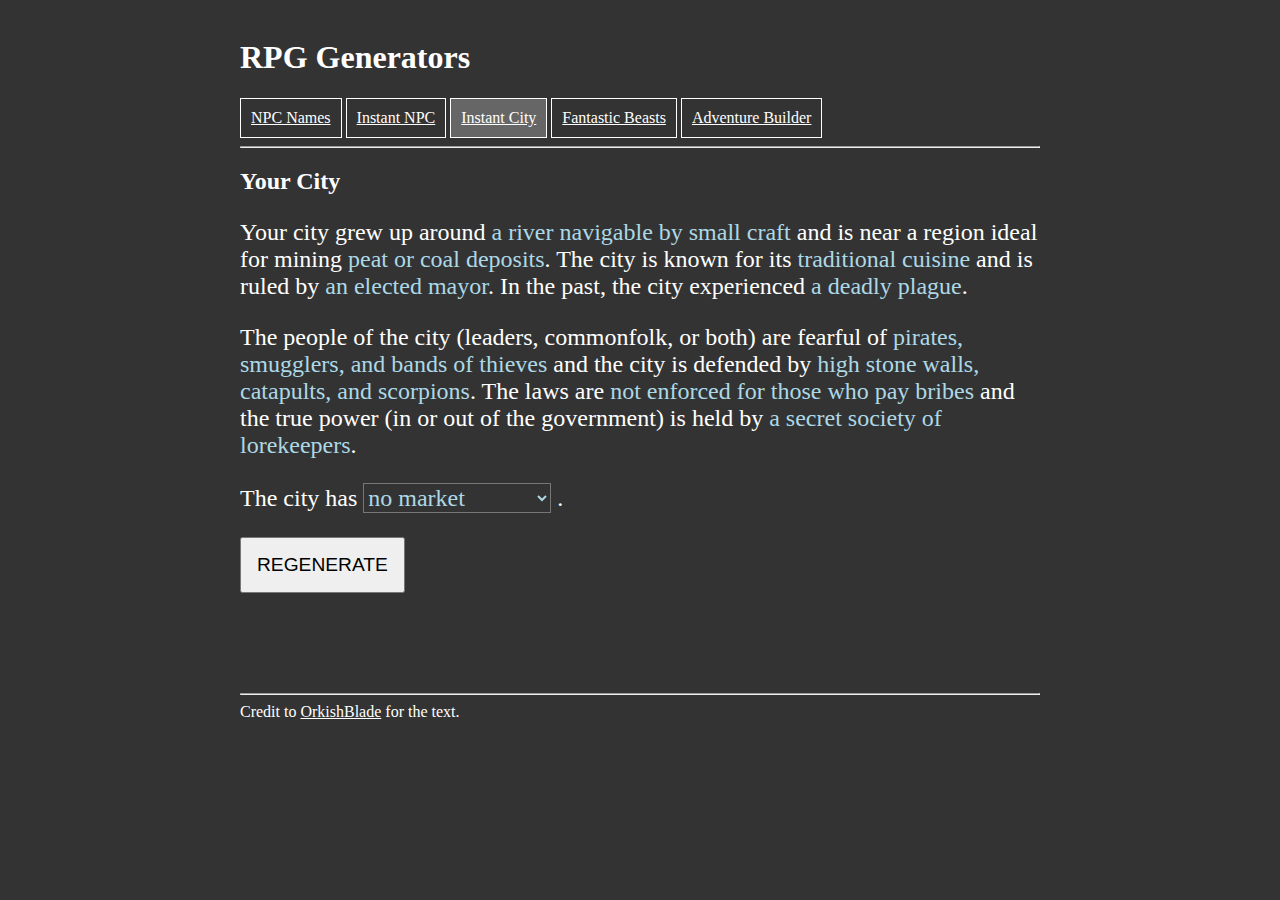
<file: instantcity/index.html>
<!DOCTYPE html>
<html>
<head>
    <title>Generate a City</title>

    <meta charset="UTF-8">
    <meta name="viewport" content="width=device-width, initial-scale=1" />

    <link rel="stylesheet" type="text/css" href="../common.css" />
    <style>
        
        .city,
        .market-good {
            font-size: 1.5em;
            color: white;
        }

        .type {
            font-size: 1em;
            display: inline;
            font-family: serif;
            background-color: #333;
        }

        .type,
        .descriptor {
            color: lightblue;
            cursor: pointer;
        }

    </style>
</head>

<body>

    <div class="container">

        <h1>RPG Generators</h1>

        <nav>
            <a class="nav-item" href="../">NPC Names</a>
            <a class="nav-item" href="../instantnpc/">Instant NPC</a>
            <a class="nav-item selected" href="../instantcity/">Instant City</a>
            <a class="nav-item" href="../fantasticbeasts/">Fantastic Beasts</a>
            <a class="nav-item" href="../adventurebuilder/">Adventure Builder</a>
        </nav>

        <hr/>

        <h2>Your City</h2>

        <p class="city">
            Your city grew up around <span id="geography" class="descriptor" onclick="newGeography()"></span> and is near a region ideal for <span id="resource-verb"></span> <span id="resource" class="descriptor" onclick="newResource()"></span>.
            The city is known for its <span id="culture" class="descriptor" onclick="newCulture()"></span> and is ruled by <span id="government" class="descriptor" onclick="newGovernment()"></span>.
            In the past, the city experienced <span id="historical-event" class="descriptor" onclick="newHistoricalEvent()"></span>.
        </p>
        <p class="city">
            The people of the city (leaders, commonfolk, or both) are fearful of <span id="threat" class="descriptor" onclick="newThreat()"></span> and the city is defended by <span id="defense" class="descriptor" onclick="newDefense()"></span>.
            The laws are <span id="law-enforcement" class="descriptor" onclick="newLawEnforcement()"></span> and the true power (in or out of the government) is held by <span id="power-players" class="descriptor" onclick="newPowerPlayers()"></span>.
        </p>
        <p class="city">
            The city has 
            <select class="type" id="market-size" onchange="generateMarket()">
                <option value="0" selected>no market</option>
                <option value="5">a small market</option>
                <option value="12">a thriving market</option>
            </select>
            <span id="market-connector-text">.</span>
            <ol id="market-goods">
            </ol>
        </p>

        <input class="generate-button" type="button" onclick="generateNewCity()" value="REGENERATE" />

        <footer>
            <hr/>
            Credit to <a href="https://www.reddit.com/r/BehindTheTables/wiki/index" target="_blank">OrkishBlade</a> for the text.
        </footer>

    </div>

    <script src="../underscore-min.js"></script>
    <script src="../common.js"></script>
    <script>
        (function () {
            "use strict";

            var geography = ["a coastal harbor", "a calm, coastal bay", "a large freshwater lake", "a wide, navigable river", "a river navigable by small craft", "the mouth of a river or a river delta", "the confluence of two rivers", "a series of natural springs", "a well-traveled crossroads", "a water source and a well-traveled road"];
            
            // Possible resource verbs: mining, growing, or grazing
            var resource = [
                {
                    "name": "iron ore",
                    "verb": "mining"
                },
                {
                    "name": "copper ore",
                    "verb": "mining"
                },
                {
                    "name": "gold or silver deposits",
                    "verb": "mining"
                },
                {
                    "name": "clay or granite deposits",
                    "verb": "mining"
                },
                {
                    "name": "quartz or salt deposits",
                    "verb": "mining"
                },
                {
                    "name": "peat or coal deposits",
                    "verb": "mining"
                },
                {
                    "name": "hardwood lumber",
                    "verb": "growing"
                },
                {
                    "name": "barley and oats",
                    "verb": "growing"
                },
                {
                    "name": "beans and corn",
                    "verb": "growing"
                },
                {
                    "name": "nuts and olives",
                    "verb": "growing"
                },
                {
                    "name": "rice or wheat",
                    "verb": "growing"
                },
                {
                    "name": "potatoes and leeks",
                    "verb": "growing"
                },
                {
                    "name": "sugar cane",
                    "verb": "growing"
                },
                {
                    "name": "tobacco",
                    "verb": "growing"
                },
                {
                    "name": "cotton",
                    "verb": "growing"
                },
                {
                    "name": "fruit trees",
                    "verb": "growing"
                },
                {
                    "name": "cabbages and beets",
                    "verb": "growing"
                },
                {
                    "name": "cattle",
                    "verb": "grazing"
                },
                {
                    "name": "dairy cows",
                    "verb": "grazing"
                },
                {
                    "name": "sheep",
                    "verb": "grazing"
                }
            ];

            var culture = ["architectural style", "architectural feats", "artists and poets", "inventive cuisine", "traditional cuisine", "suggestive dancing", "gladiatorial games", "horse races", "scholars and sages", "music and/or dance", "romance", "jousting games", "superior soldiers", "street festivals", "religious feasts", "religious fervor", "traditional dress", "unusual dress", "theater scene", "wine and/or ale"];

            var government = ["the head of a noble family", "a council of distinguished nobles", "a council of wealthy merchants", "a council of elected officials", "an elected mayor", "a benevolent sovereign", "a wicked tyrant", "a brutal warlord", "a cabal of witches and wizards", "the leaders of a religious order"];

            var historicalEvent = ["mass conversions", "an earthquake", "an age of exploration", "a terrible famine", "a disastrous flood", "a legendary storm", "an assassination", "a series of riots", "a great discovery", "a vermin infestation", "a destructive fire", "a deadly plague", "a bloody rebellion", "a lengthy siege", "religious wars", "territorial wars", "a foreign occupation", "an economic boom", "a great depression", "a dragon attack"];

            var threat = ["bandits and outlaws", "barbarian invasions", "disease outbreaks", "a dragon or legendary beast", "destructive flooding", "food shortages", "occupation by a foreign empire", "the wrath of a vengeful god", "magic and new inventions", "pirates, smugglers, and bands of thieves", "a recently established religion", "a rival city"];

            var defense = ["a disciplined military guard", "a standing army of devoted soldiers", "a company of sellswords and knaves", "an order of holy knights", "little; the city’s been sacked many times", "a huge, fortress or citadel within the city", "a series of watchtowers and forts spread throughout the region", "thick stone walls and impenetrable gates", "high stone walls, catapults, and scorpions", "a powerful magical ward or gigantic golem"];

            var lawEnforcement = ["enforced by a strict, orderly city watch", "enforced by a corrupt, roguish city watch", "not enforced among the wealthy elite", "enforced in a haphazard fashion, incomprehensible to visitors", "not enforced for those who pay bribes", "more like guidelines", "enforced by a secret society of assassins, mages, or priests", "enforced by a company of mercenaries", "simple, easy to learn and to follow", "extensive and complicated, nonsensical", "enforced by a cheerful drunken sheriff", "enforced by a rigid soldier-turned-sheriff"];

            var powerPlayers = ["a ruthless assassins’ guild", "a populist demagogue", "the captain of a mercenary company", "a champion knight or arena fighter", "one or more crafting guilds", "a dangerous crime boss", "one or more criminal gangs", "a charismatic cult leader", "one or more merchant guilds", "a scheming noble lord or lady", "an outspoken philosopher or scholar", "a celebrated poet and playwright", "a popular priest or priestess", "a secret society of lorekeepers", "smugglers and black market dealers", "the son or daughter of a deposed ruler", "a wealthy trader of exotic goods", "a conniving vampire or fiend", "a bold war hero", "a clever witch or wizard"];

            window.newGeography = function newGeography() {
                var element = document.getElementById("geography");
                element.innerText = pickRandomFromList(geography, 1, element.innerText);
            }

            window.newResource = function newResource() {
                var resourceVerbElement = document.getElementById("resource-verb");
                var resourceNameElement = document.getElementById("resource");

                var currentResource = resource.find(r => r.name == resourceNameElement.innerText);

                var newResource = pickRandomFromList(resource, 1, currentResource);

                resourceVerbElement.innerText = newResource[0].verb;
                resourceNameElement.innerText = newResource[0].name;
            }

            window.newCulture = function newCulture() {
                var element = document.getElementById("culture");
                element.innerText = pickRandomFromList(culture, 1, element.innerText);
            }

            window.newGovernment = function newGovernment() {
                var element = document.getElementById("government");
                element.innerText = pickRandomFromList(government, 1, element.innerText);
            }

            window.newHistoricalEvent = function newHistoricalEvent() {
                var element = document.getElementById("historical-event");
                element.innerText = pickRandomFromList(historicalEvent, 1, element.innerText);
            }

            window.newThreat = function newThreat() {
                var element = document.getElementById("threat");
                element.innerText = pickRandomFromList(threat, 1, element.innerText);
            }

            window.newDefense = function newDefense() {
                var element = document.getElementById("defense");
                element.innerText = pickRandomFromList(defense, 1, element.innerText);
            }

            window.newLawEnforcement = function newLawEnforcement() {
                var element = document.getElementById("law-enforcement");
                element.innerText = pickRandomFromList(lawEnforcement, 1, element.innerText);
            }
            
            window.newPowerPlayers = function newPowerPlayers() {
                var element = document.getElementById("power-players");
                element.innerText = pickRandomFromList(powerPlayers, 1, element.innerText);
            }

            var marketGoods = ["Ale by the pint", "Amulets and totems", "Apples", "Attractive young slaves (bedmates)", "Axes and hammers", "Bearskin rugs and capes", "Beer by the barrel", "Biscuits and rolls", "Blankets and pillows", "Blessings", "Bouquets of flowers", "Bows and arrows", "Brass candlesticks, plates, and lamps", "Brass horns and flutes", "Cabbages", "Candles and candlesticks", "Carrots", "Carved stone figures", "Carved wooden figures", "Ceramic vases and cups", "Cheap jewelry and trinkets", "Cherries", "Clay pots, bowls, cups, and vases", "Coal", "Copper bowls, spoons, kettles, cups", "Corn on the cob", "Cotton shirts and pants", "Dogs and cats", "Domestic slaves (maidservants)", "Dried fish", "Dried herbs", "Dried venison", "Dried whole grain", "Drums and bells", "Exotic spices", "Exotic teas", "Firewood", "Flower seeds", "Foreign books", "Foreign coins", "Fresh bread", "Fresh fish", "Fruit pies", "Glass bottles, jars, vials, and cups", "Hardy slaves (laborers)", "Hot soup", "Iron candlesticks and tools", "Iron pots and pans", "Knives, forks, spoons and cooking utensils", "Lamps, lanterns, and oil", "Leather boots and caps", "Live poultry", "Lutes and fiddles", "Manure", "Meat pies", "Medicinal teas", "Onions", "Pears and plums", "Perfumes and scented oils", "Piglets", "Poisons and remedies", "Polished stones and crystals", "Potatoes", "Potions", "Potted herbs", "Quarrels and crossbows", "Rats and pigeons", "Rope", "Rough-cut gems", "Saddles and bridles", "Salted pork", "Saplings", "Scented candles", "Seasonal berries", "Shields and helms", "Shiny leather shoes", "Silk shirts and scarves", "Snakeskin boots", "Soap", "Stone-ground flour", "Sturdy leather shoes", "Swords and spears", "Tables and chairs", "Tankards and mugs", "Tarot readings", "Torches and rations", "Traditional spices", "Turnips", "Used books", "Used horses and ponies", "Wagons and carts", "Waterskins and wineskins", "Whale oil", "Wine by the barrel", "Wine by the bottle", "Wolfskin rugs and capes", "Wooden-soled shoes", "Wool shirts and caps", "Woven baskets", "Young horses and ponies"];

            window.generateMarket = function generateMarket() {
                var marketGoodsElement = document.getElementById("market-goods");
                marketGoodsElement.innerHTML = "";

                var marketSizeElement = document.getElementById("market-size");
                var marketSize = getSelectValues(marketSizeElement);
                marketSize = parseInt(marketSize[0], 10);

                var connectorText = document.getElementById("market-connector-text");

                if (marketSize === 0) {
                    connectorText.innerText = ".";
                    return;
                }

                connectorText.innerText = " which sells these goods:";

                var selectedGoods = pickRandomFromList(marketGoods, marketSize);

                for (var selectedGood of selectedGoods) {
                    var newListItem = document.createElement("li");
                    newListItem.innerText = selectedGood;
                    newListItem.className = "market-good";

                    marketGoodsElement.appendChild(newListItem);
                }
            }

            window.generateNewCity = function generateNewCity() {
                newGeography();
                newResource();
                newCulture();
                newGovernment();
                newHistoricalEvent();
                newThreat();
                newDefense();
                newLawEnforcement();
                newPowerPlayers();

                generateMarket();
            }

            generateNewCity();

            // Preventing descriptors from being highlighted
            // on double-click only.
            for (var descriptor of document.getElementsByClassName("descriptor")) {
                descriptor.addEventListener("mousedown", function (event) {
                    if (event.detail > 1) {
                        event.preventDefault();
                    }
                }, false);
            }

        }());
    </script>
</body>
</html>
</file>
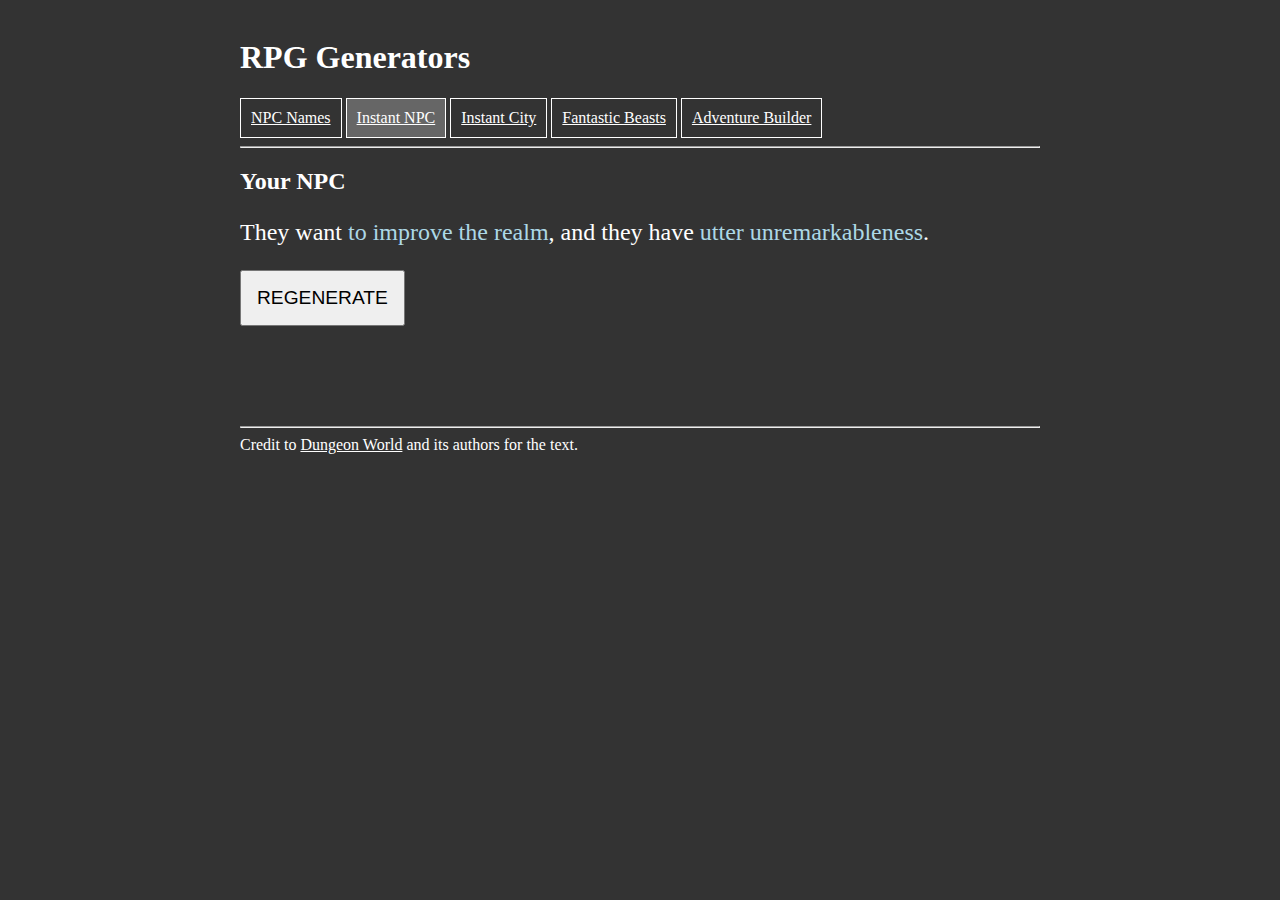
<file: instantnpc/index.html>
<!DOCTYPE html>
<html>
<head>
    <title>Generate an Instant NPC</title>

    <meta charset="UTF-8">
    <meta name="viewport" content="width=device-width, initial-scale=1" />

    <link rel="stylesheet" type="text/css" href="../common.css" />
    <style>
        
        .npc {
            font-size: 1.5em;
            color: white;
        }

        .descriptor {
            color: lightblue;
            cursor: pointer;
        }
        
    </style>
</head>

<body>

    <div class="container">

        <h1>RPG Generators</h1>

        <nav>
            <a class="nav-item" href="../">NPC Names</a>
            <a class="nav-item selected" href="../instantnpc/">Instant NPC</a>
            <a class="nav-item" href="../instantcity/">Instant City</a>
            <a class="nav-item" href="../fantasticbeasts/">Fantastic Beasts</a>
            <a class="nav-item" href="../adventurebuilder/">Adventure Builder</a>
        </nav>

        <hr/>

        <h2>Your NPC</h2>

        <p class="npc">
            They want <span class="descriptor" id="instinct" onclick="newInstinct()">to live</span>,
            and they have <span class="descriptor" id="knack" onclick="newKnack()">a big sword</span>.
        </p>

        <input class="generate-button" type="button" onclick="generateNewNpc()" value="REGENERATE" />

        <footer>
            <hr/>
            Credit to <a href="https://dungeon-world.com/" target="_blank">Dungeon World</a> and its authors for the text.
        </footer>

    </div>

    <script src="../underscore-min.js"></script>
    <script src="../common.js"></script>
    <script>
        (function () {
            "use strict";

            var instincts = ["to avenge", "to spread the good word", "to reunite with a loved one", "to make money", "to make amends", "to explore a mysterious place", "to uncover a hidden truth", "to locate a lost thing", "to kill a hated foe", "to conquer a faraway land", "to cure an illness", "to craft a masterwork", "to survive just one more day", "to earn affection", "to prove a point", "to be smarter, faster and stronger", "to heal an old wound", "to extinguish an evil forever", "to hide from a shameful fact", "to evangelize", "to spread suffering", "to prove worth", "to rise in rank", "to be praised", "to discover the truth", "to make good on a bet", "to get out of an obligation", "to convince someone to do their dirty work", "to steal something valuable", "to overcome a bad habit", "to commit an atrocity", "to earn renown", "to accumulate power", "to save someone from a monstrosity", "to teach", "to settle down", "to get just one more haul", "to preserve the law", "to discover", "to devour", "to restore the family name", "to live a quiet life", "to help others", "to atone", "to prove their worth", "to gain honor", "to expand their land", "to gain a title", "to retreat from society", "to escape", "to party", "to return home", "to serve", "to reclaim what was taken", "to do what must be done", "to be a champion", "to avoid notice", "to help a family member", "to perfect a skill", "to travel", "to overcome a disadvantage", "to play the game", "to establish a dynasty", "to improve the realm", "to retire", "to recover a lost memory", "to battle", "to become a terror to criminals", "to raise dragons", "to live up to expectations", "to become someone else", "to do what can’t be done", "to be remembered in song", "to be forgotten", "to find true love", "to lose their mind", "to indulge", "to make the best of it", "to find the one", "to destroy an artifact", "to show them all", "to bring about unending summer", "to fly", "to find the six-fingered man", "to wake the ancient sleepers", "to entertain", "to follow an order", "to die gloriously", "to be careful", "to show kindness", "to not screw it all up", "to uncover the past", "to go where no man has gone before", "to do good", "to become a beast", "to spill blood", "to live forever", "to hunt the most dangerous game", "to hate", "to run away"];
            var knacks = ["criminal connections", "muscle", "skill with a specific weapon", "hedge wizardry", "comprehensive local knowledge", "noble blood", "a one-of-a-kind item", "special destiny", "unique perspective", "hidden knowledge", "magical awareness", "abnormal parentage", "political leverage", "a tie to a monster", "a secret", "true love", "an innocent heart", "a plan for the perfect crime", "a one-way ticket to paradise", "a mysterious ore", "money, money, money", "divine blessing", "immunity from the law", "prophecy", "secret martial arts techniques", "a ring of power", "a much-needed bag of taters", "a heart", "a fortified position", "lawmaking", "tongues", "a discerning eye", "endurance", "a safe place", "visions", "a beautiful mind", "a clear voice", "stunning looks", "a catchy tune", "invention", "baking", "brewing", "smelting", "woodworking", "writing", "immunity to fire", "cooking", "storytelling", "ratcatching", "lying", "utter unremarkableness", "mind-bending sexiness", "undefinable coolness", "a way with knots", "wheels of polished steel", "a magic carpet", "endless ideas", "persistence", "a stockpile of food", "a hidden path", "piety", "resistance to disease", "a library", "a silver tongue", "bloodline", "an innate spell", "balance", "souls", "speed", "a sense of right and wrong", "certainty", "an eye for detail", "heroic self-sacrifice", "sense of direction", "a big idea", "a hidden entrance to the city", "the love of someone powerful", "unquestioning loyalty", "exotic fruit", "poison", "perfect memory", "the language of birds", "a key to an important door", "metalworking", "mysterious benefactors", "steely nerves", "bluffing", "a trained wolf", "a long-lost sibling, regained", "an arrow with your name on it", "a true name", "luck", "attention of supernatural powers", "kindness", "strange tattoos", "a majestic beard", "a book in a strange language", "power overwhelming", "delusions of grandeur", "the wind at their back and a spring in their step"];

            window.newInstinct = function newInstinct() {
                var instinctElement = document.getElementById("instinct");
                var currentInstinct = instinctElement.innerText;
                var newInstinct = pickRandomFromList(
                    instincts.filter(function(e) {
                        return e !== currentInstinct;
                    })
                );
                instinctElement.innerText = newInstinct;
            }

            window.newKnack = function newKnack() {
                var knackElement = document.getElementById("knack");
                var currentKnack = knackElement.innerText;
                var newKnack = pickRandomFromList(
                    knacks.filter(function(e) {
                        return e !== currentKnack;
                    })
                );
                knackElement.innerText = newKnack;
            }

            window.generateNewNpc = function generateNewNpc() {
                newInstinct();
                newKnack();
            }

            generateNewNpc();

            // Preventing descriptors from being highlighted
            // on double-click only.
            for (var descriptor of document.getElementsByClassName("descriptor")) {
                descriptor.addEventListener("mousedown", function (event) {
                    if (event.detail > 1) {
                        event.preventDefault();
                    }
                }, false);
            }

        }());
    </script>
</body>
</html>
</file>
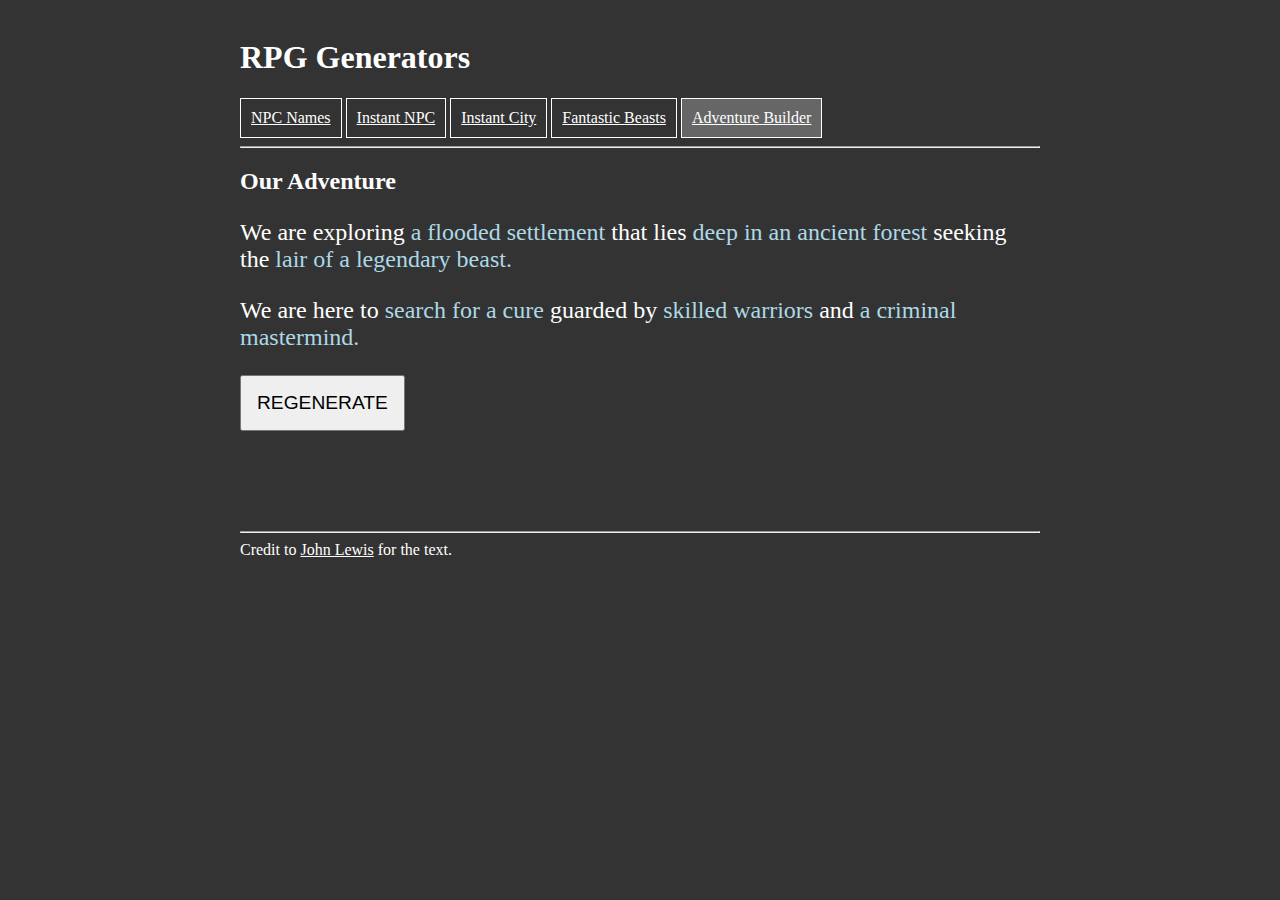
<file: adventurebuilder.html>
<!DOCTYPE html>
<html>
<head>
    <title>Build an Adventure</title>

    <meta charset="UTF-8">
    <meta name="viewport" content="width=device-width, initial-scale=1" />

    <meta http-equiv="Refresh" content="0; url=adventurebuilder/" />
</head>

<body>
    <p>Please follow <a href="adventurebuilder/">this link</a>.</p>
</body>
</html>
</file>
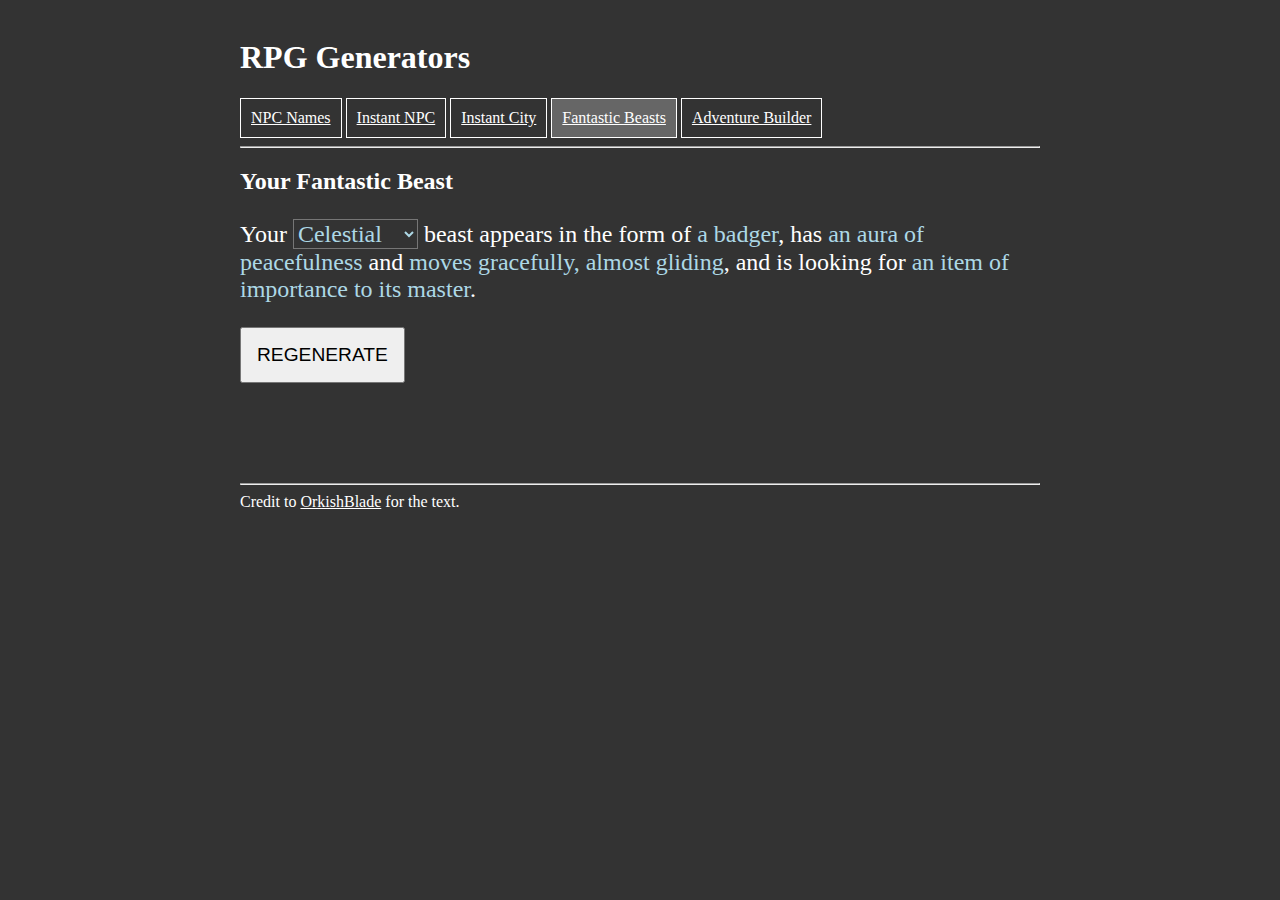
<file: fantasticbeasts.html>
<!DOCTYPE html>
<html>
<head>
    <title>Generate a Fantastic Beast</title>

    <meta charset="UTF-8">
    <meta name="viewport" content="width=device-width, initial-scale=1" />

    <meta http-equiv="Refresh" content="0; url=fantasticbeasts/" />
</head>

<body>
    <p>Please follow <a href="fantasticbeasts/">this link</a>.</p>
</body>
</html>
</file>
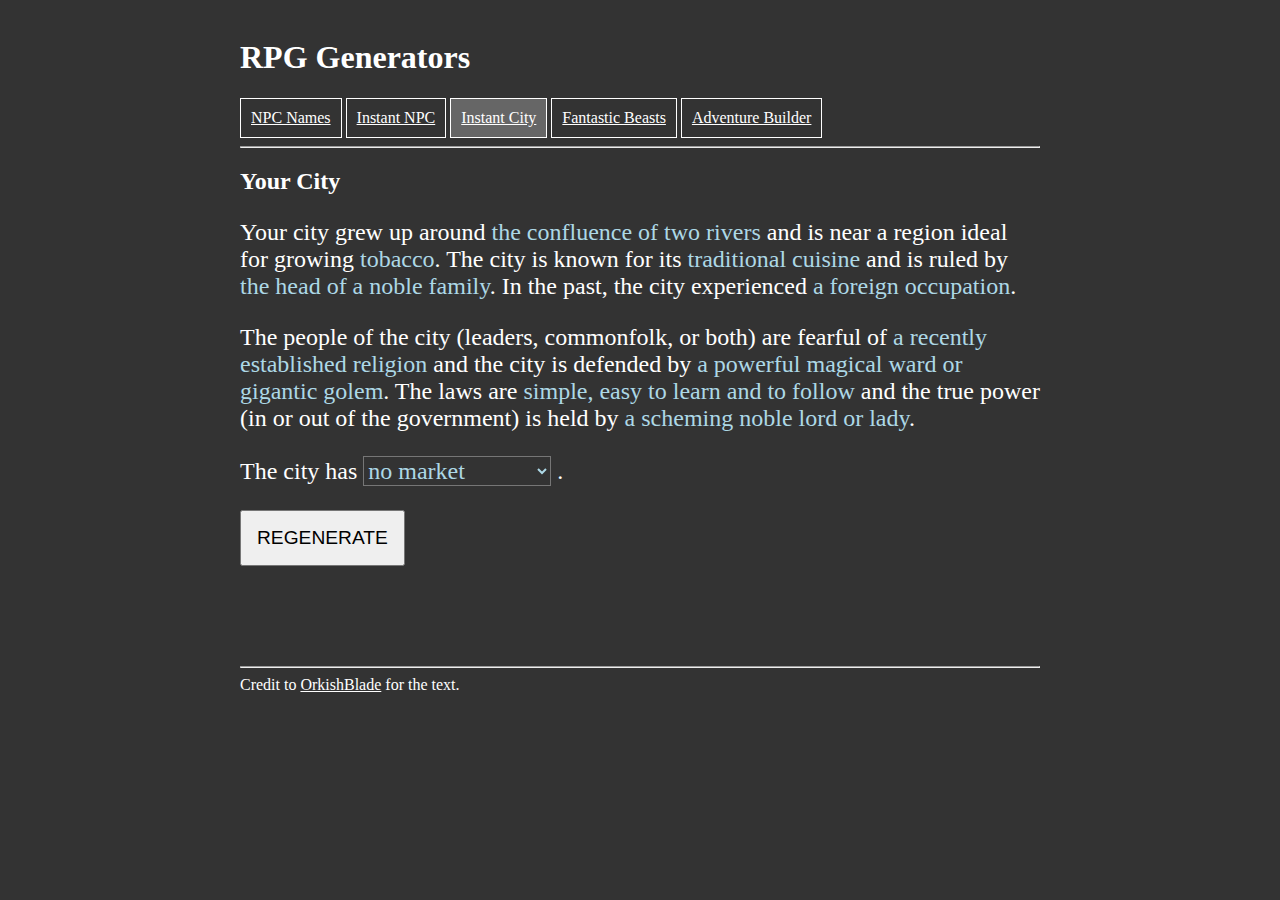
<file: instantcity.html>
<!DOCTYPE html>
<html>
<head>
    <title>Generate a City</title>

    <meta charset="UTF-8">
    <meta name="viewport" content="width=device-width, initial-scale=1" />

    <meta http-equiv="Refresh" content="0; url=instantcity/" />
</head>

<body>
    <p>Please follow <a href="instantcity/">this link</a>.</p>
</body>
</html>
</file>
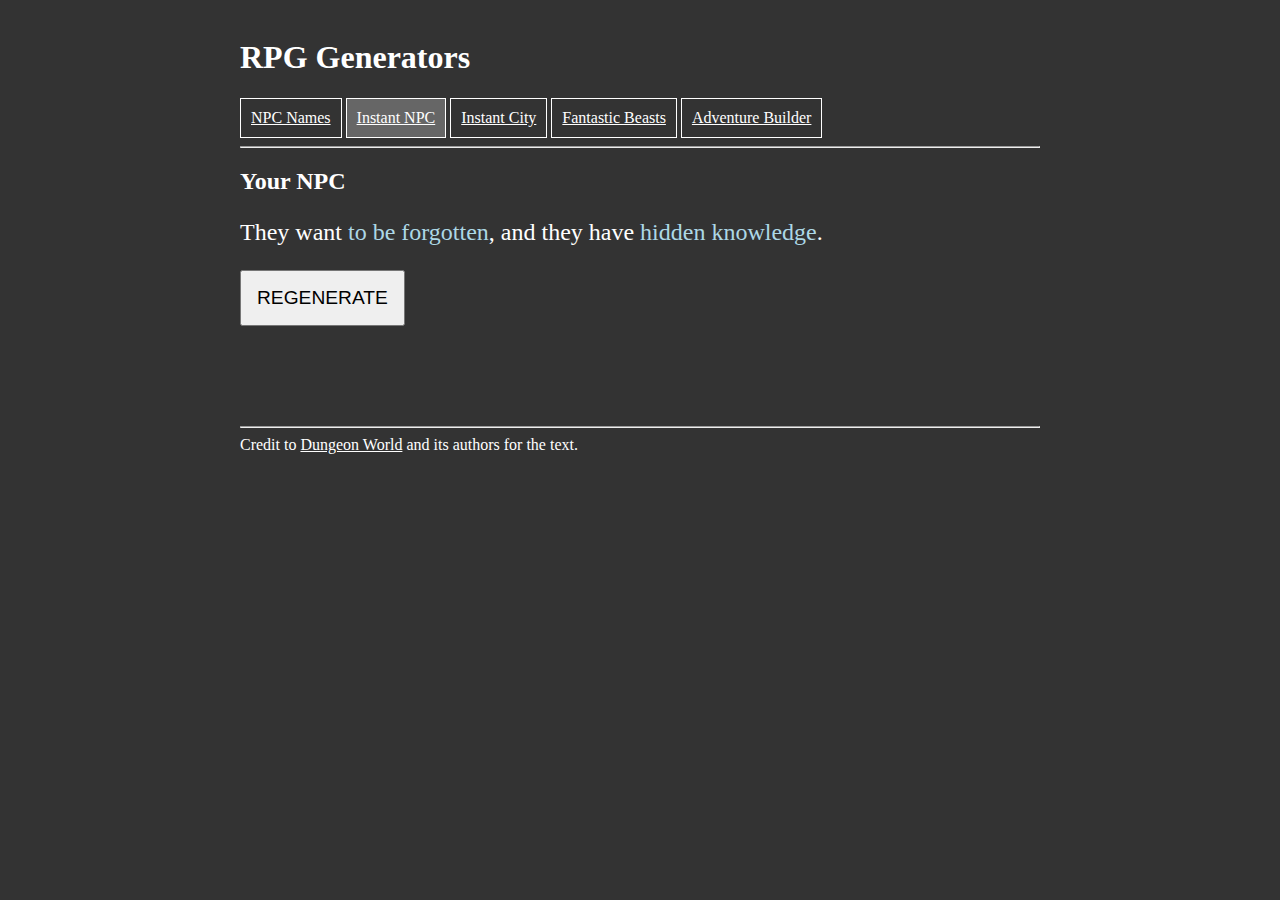
<file: instantnpc.html>
<!DOCTYPE html>
<html>
<head>
    <title>Generate an Instant NPC</title>

    <meta charset="UTF-8">
    <meta name="viewport" content="width=device-width, initial-scale=1" />

    <meta http-equiv="Refresh" content="0; url=instantnpc/" />
</head>

<body>
    <p>Please follow <a href="instantnpc/">this link</a>.</p>
</body>
</html>
</file>
<file: common.css>
/* WHOLE DOCUMENT */

html {
    background-color: #333;
    color: white;
}

.container {
    max-width: 800px;
    margin: 0 auto;
    padding: 10px 10px 50px;
}

/* HEADER */

.nav-item {
    padding: 10px;
    display: inline-block;
    border: 1px solid white;
    color: white;
}

.nav-item.selected {
    background-color: #666;
}

/* SHARED CONTENT */

.generate-button {
    padding: 15px;
    font-size: 1.2em;
    margin: 20px 0;
    display: block;
}

/* FOOTER */

footer {
    margin-top: 100px;
}

footer a {
    color: white;
}
</file>
